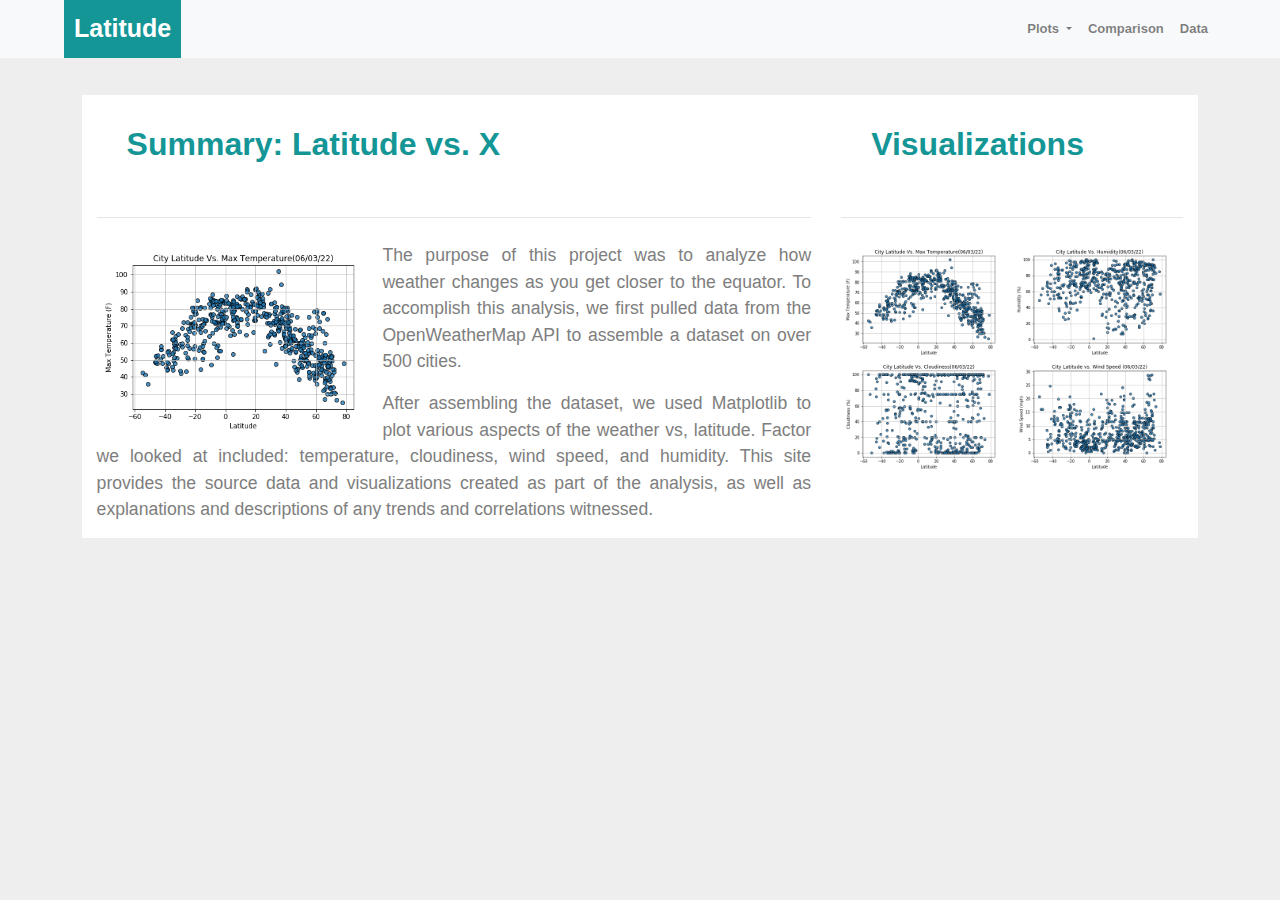
<file: index.html>
<!DOCTYPE html>
<html lang="en">

<head>
  <meta charset="UTF-8">
  <title>Weather Landing page</title>
  <link rel="stylesheet" href="https://stackpath.bootstrapcdn.com/bootstrap/4.3.1/css/bootstrap.min.css" integrity="sha384-ggOyR0iXCbMQv3Xipma34MD+dH/1fQ784/j6cY/iJTQUOhcWr7x9JvoRxT2MZw1T" crossorigin="anonymous">

  <script src="https://code.jquery.com/jquery-3.3.1.slim.min.js" integrity="sha384-q8i/X+965DzO0rT7abK41JStQIAqVgRVzpbzo5smXKp4YfRvH+8abtTE1Pi6jizo" crossorigin="anonymous"></script>
  <script src="https://cdnjs.cloudflare.com/ajax/libs/popper.js/1.14.7/umd/popper.min.js" integrity="sha384-UO2eT0CpHqdSJQ6hJty5KVphtPhzWj9WO1clHTMGa3JDZwrnQq4sF86dIHNDz0W1" crossorigin="anonymous"></script>
  <script src="https://stackpath.bootstrapcdn.com/bootstrap/4.3.1/js/bootstrap.min.js" integrity="sha384-JjSmVgyd0p3pXB1rRibZUAYoIIy6OrQ6VrjIEaFf/nJGzIxFDsf4x0xIM+B07jRM" crossorigin="anonymous"></script>

  <link rel="stylesheet" href="style.css">
</head>
<body>
    <nav class="navbar navbar-expand-lg navbar-light bg-light">
        <a class="navbar-brand" href="#">Latitude</a>
        <button class="navbar-toggler" type="button" data-toggle="collapse" data-target="#navbarSupportedContent" aria-controls="navbarSupportedContent" aria-expanded="false" aria-label="Toggle navigation">
            <span class="navbar-toggler-icon"></span>
        </button>
        
        <div class="collapse navbar-collapse" id="navbarSupportedContent">
            <ul class="navbar-nav mr-auto">
            <li class="nav-item dropdown">
                <a class="nav-link dropdown-toggle" href="#" id="navbarDropdown" role="button" data-toggle="dropdown" aria-haspopup="true" aria-expanded="false">
                Plots
                </a>
                <div class="dropdown-menu" aria-labelledby="navbarDropdown">
                <a class="dropdown-item" href="maxtemperature.html">Max Temperature</a>
                <a class="dropdown-item" href="humidity.html">Humidity</a>            
                <a class="dropdown-item" href="cloudiness.html">Cloudiness</a>
                <a class="dropdown-item" href="windspeed.html">Wind Speed</a>
                </div>
            </li>
            <li class="nav-item">
                <a class="nav-link" href="comparison.html">Comparison</a>
            </li>
            <li class="nav-item">
                <a class="nav-link" href="data.html">Data</a>
            </li>
            </ul>
        </div>
    </nav>
    <div class="row content">
        <div class="col-sm-12 col-md-8 col-lg-8">
            <h2 class="text-left">Summary: Latitude vs. X</h2>
            <hr class="my-4">
            <img src="./assets/images/Fig1.png" alt="Latitude vs Temperature" class="rounded main-image">
            <p>The purpose of this project was to analyze how weather changes as you get closer to the equator. To accomplish this analysis, we first pulled data from the OpenWeatherMap API to assemble a dataset on over 500 cities.</p>
            <p>After assembling the dataset, we used Matplotlib to plot various aspects of the weather vs, latitude. Factor we looked at included: temperature, cloudiness, wind speed, and humidity. This site provides the source data and visualizations created as part of the analysis, as well as explanations and descriptions of any trends and correlations witnessed.</p>
        </div>
         <div class="col-sm-12 col-md-4 col-lg-4" >
            <h2 class="text-left">Visualizations</h2>
            <hr class="my-4">
            <a href="maxtemperature.html">
                <img src="./assets/images/Fig1.png" class="rounded float-left thumbnail" alt="Latitude vs Temperature">
            </a>
            <a href="humidity.html">
                <img src="./assets/images/Fig2.png" class="rounded float right thumbnail" alt="Latitude vs Humidity">
            </a>
            <a href="cloudiness.html">
                <img src="./assets/images/Fig3.png" class="rounded float-left  thumbnail" alt="Latitude vs Temperature">
            </a>
            <a href="windspeed.html">
                <img src="./assets/images/Fig4.png" class="rounded float right  thumbnail" alt="Latitude vs Humidity">
            </a>
        </div>
    </div>
</body>
</file>
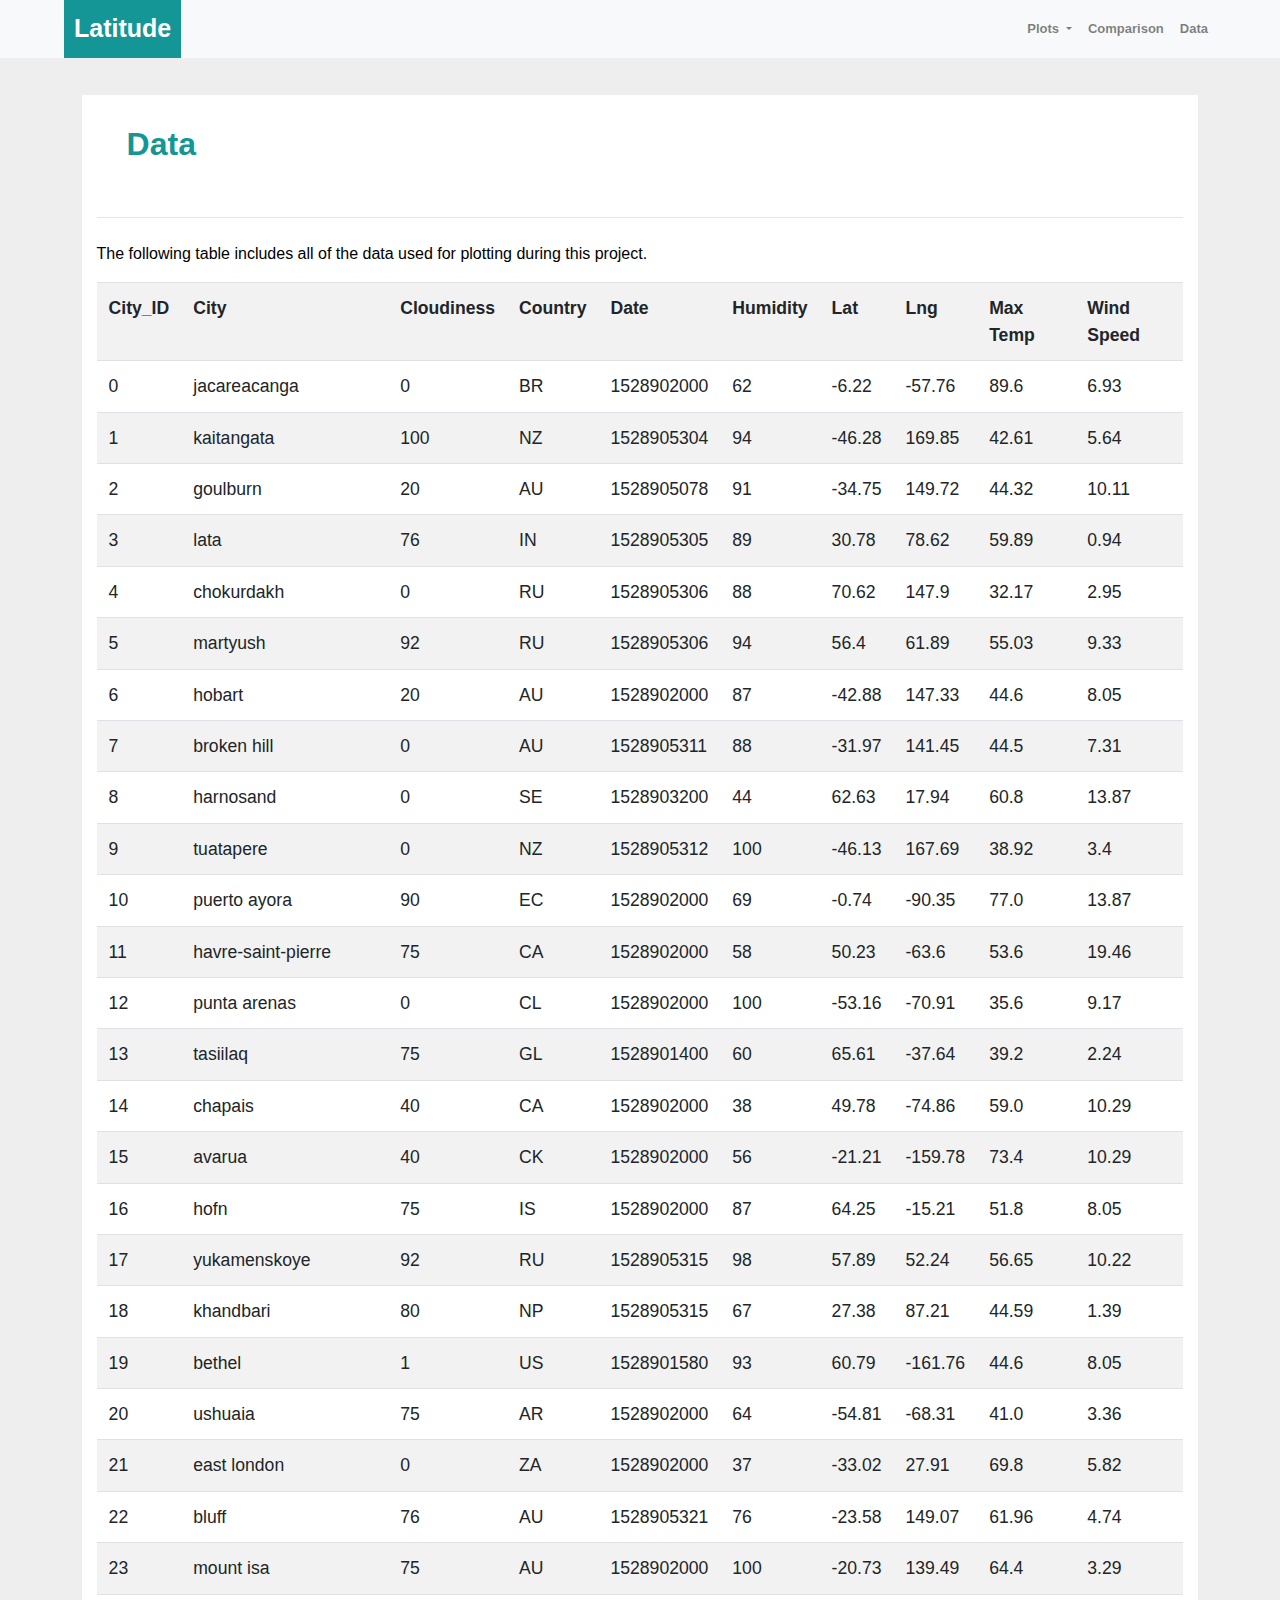
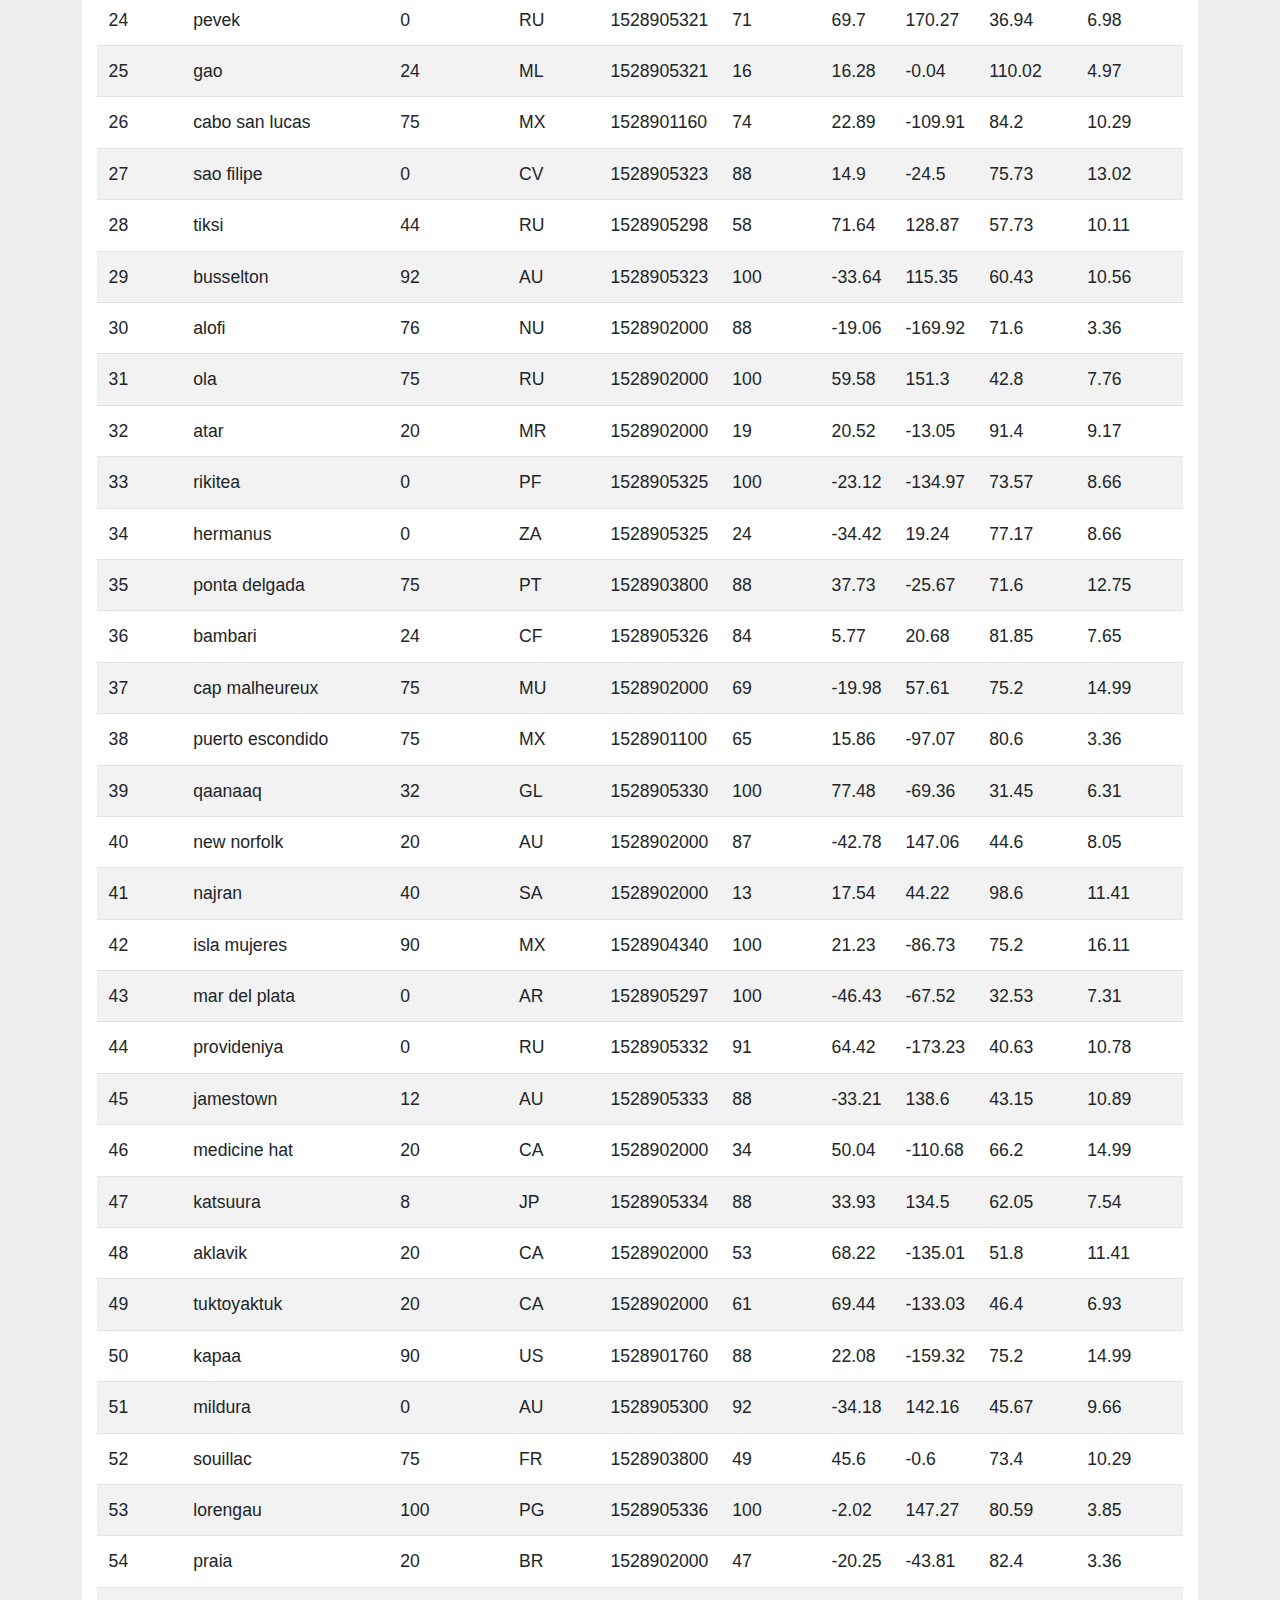
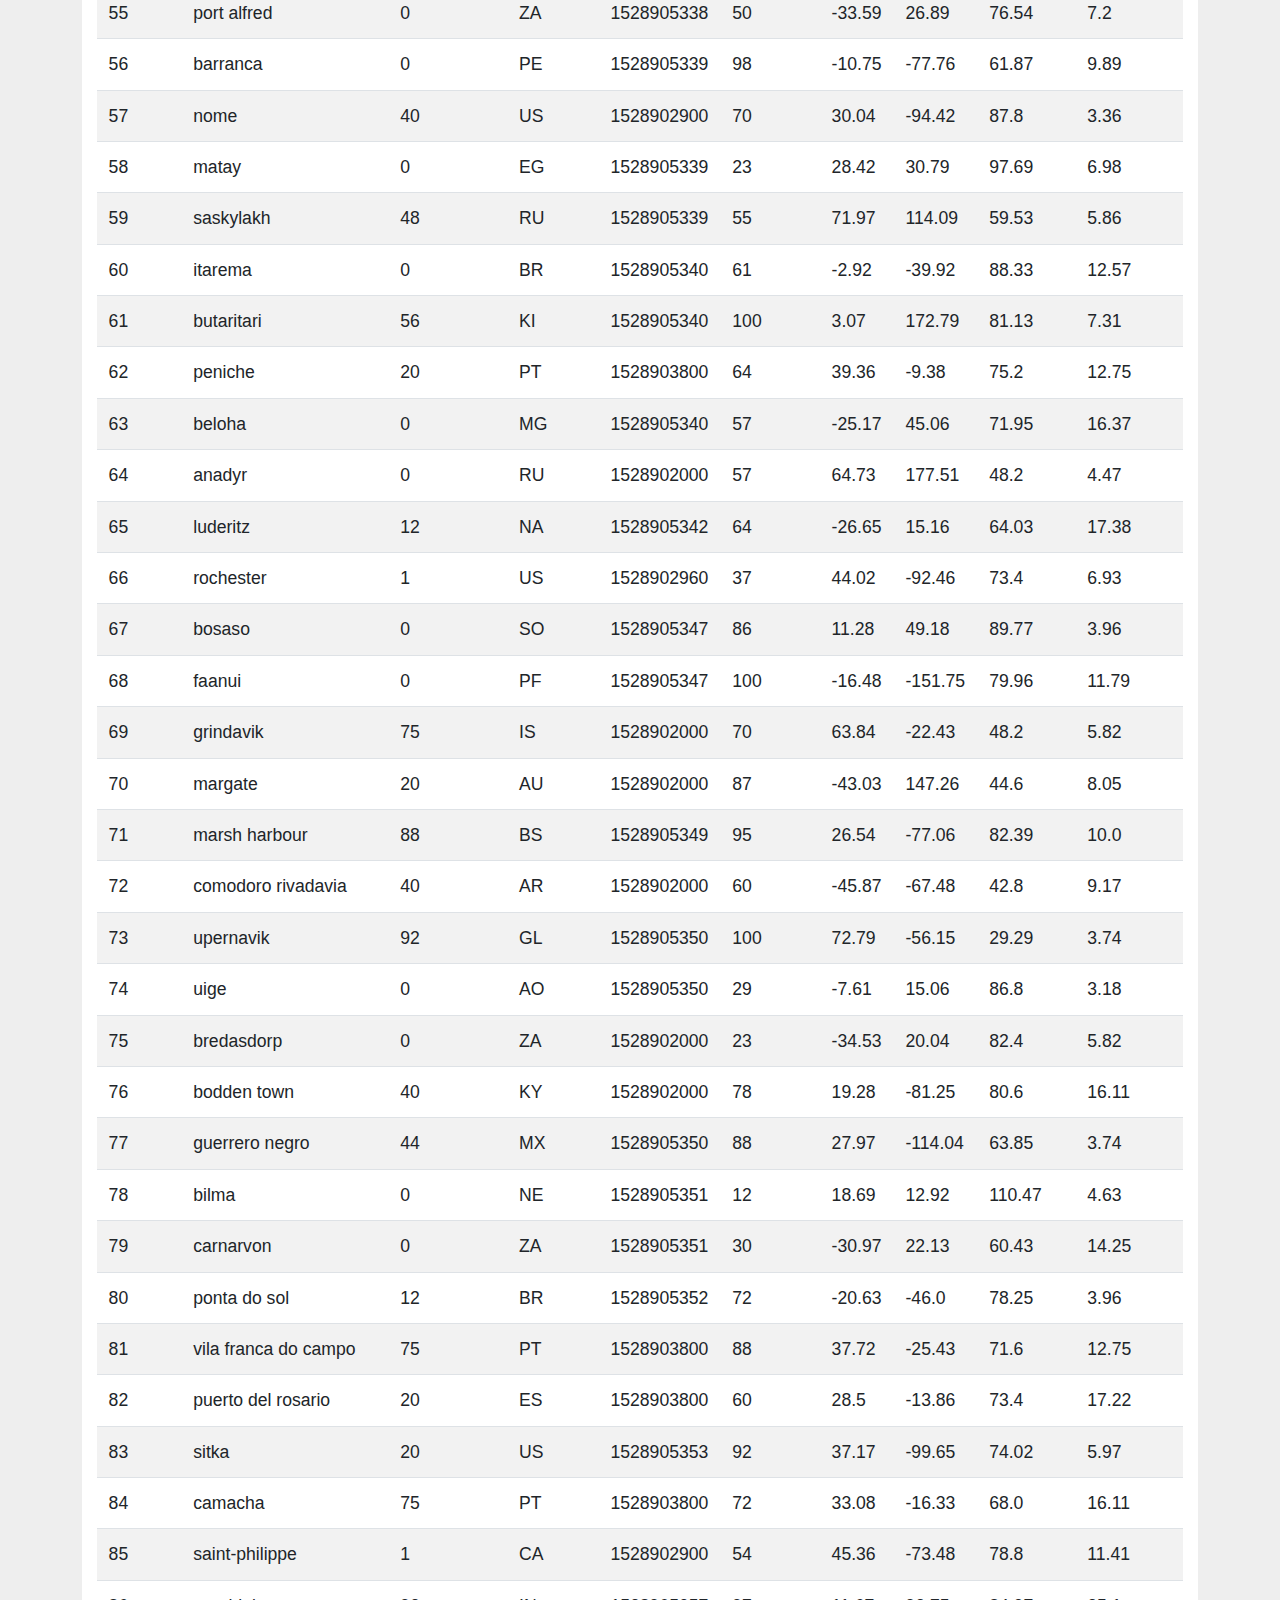
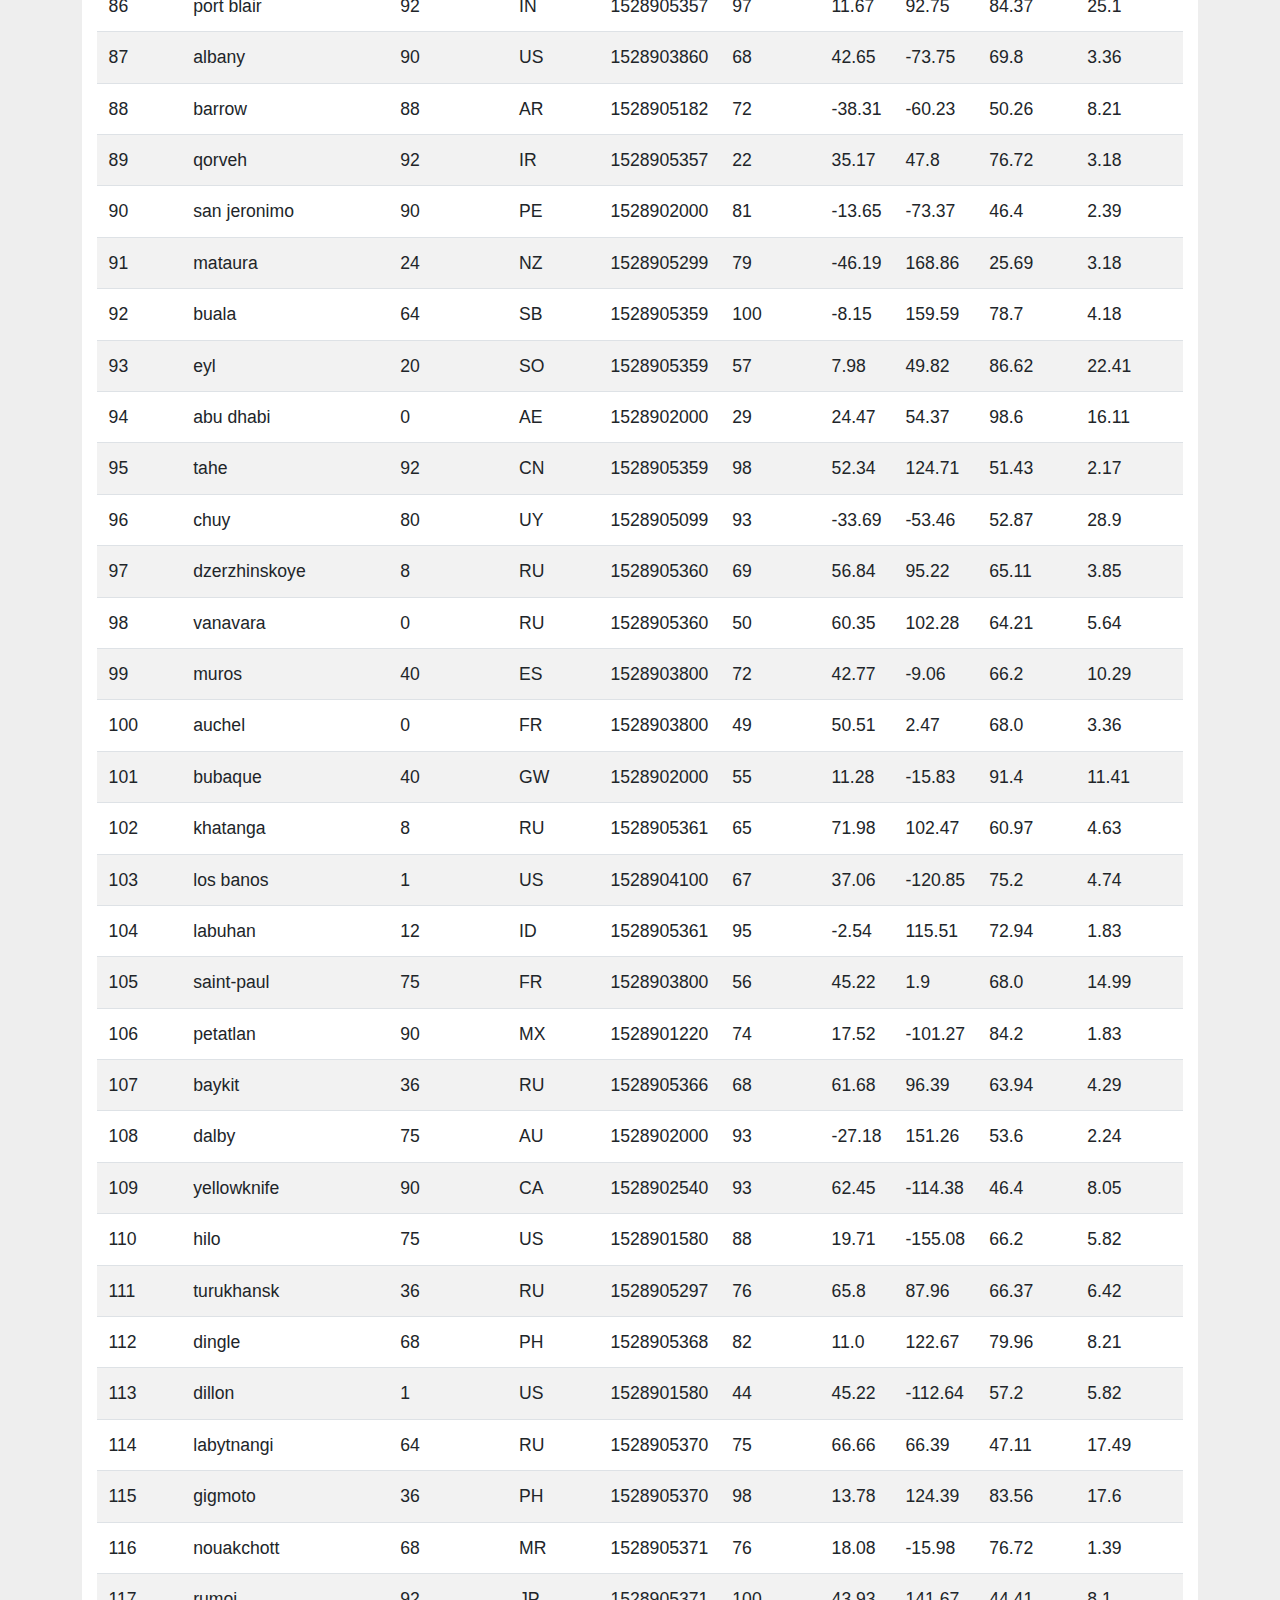
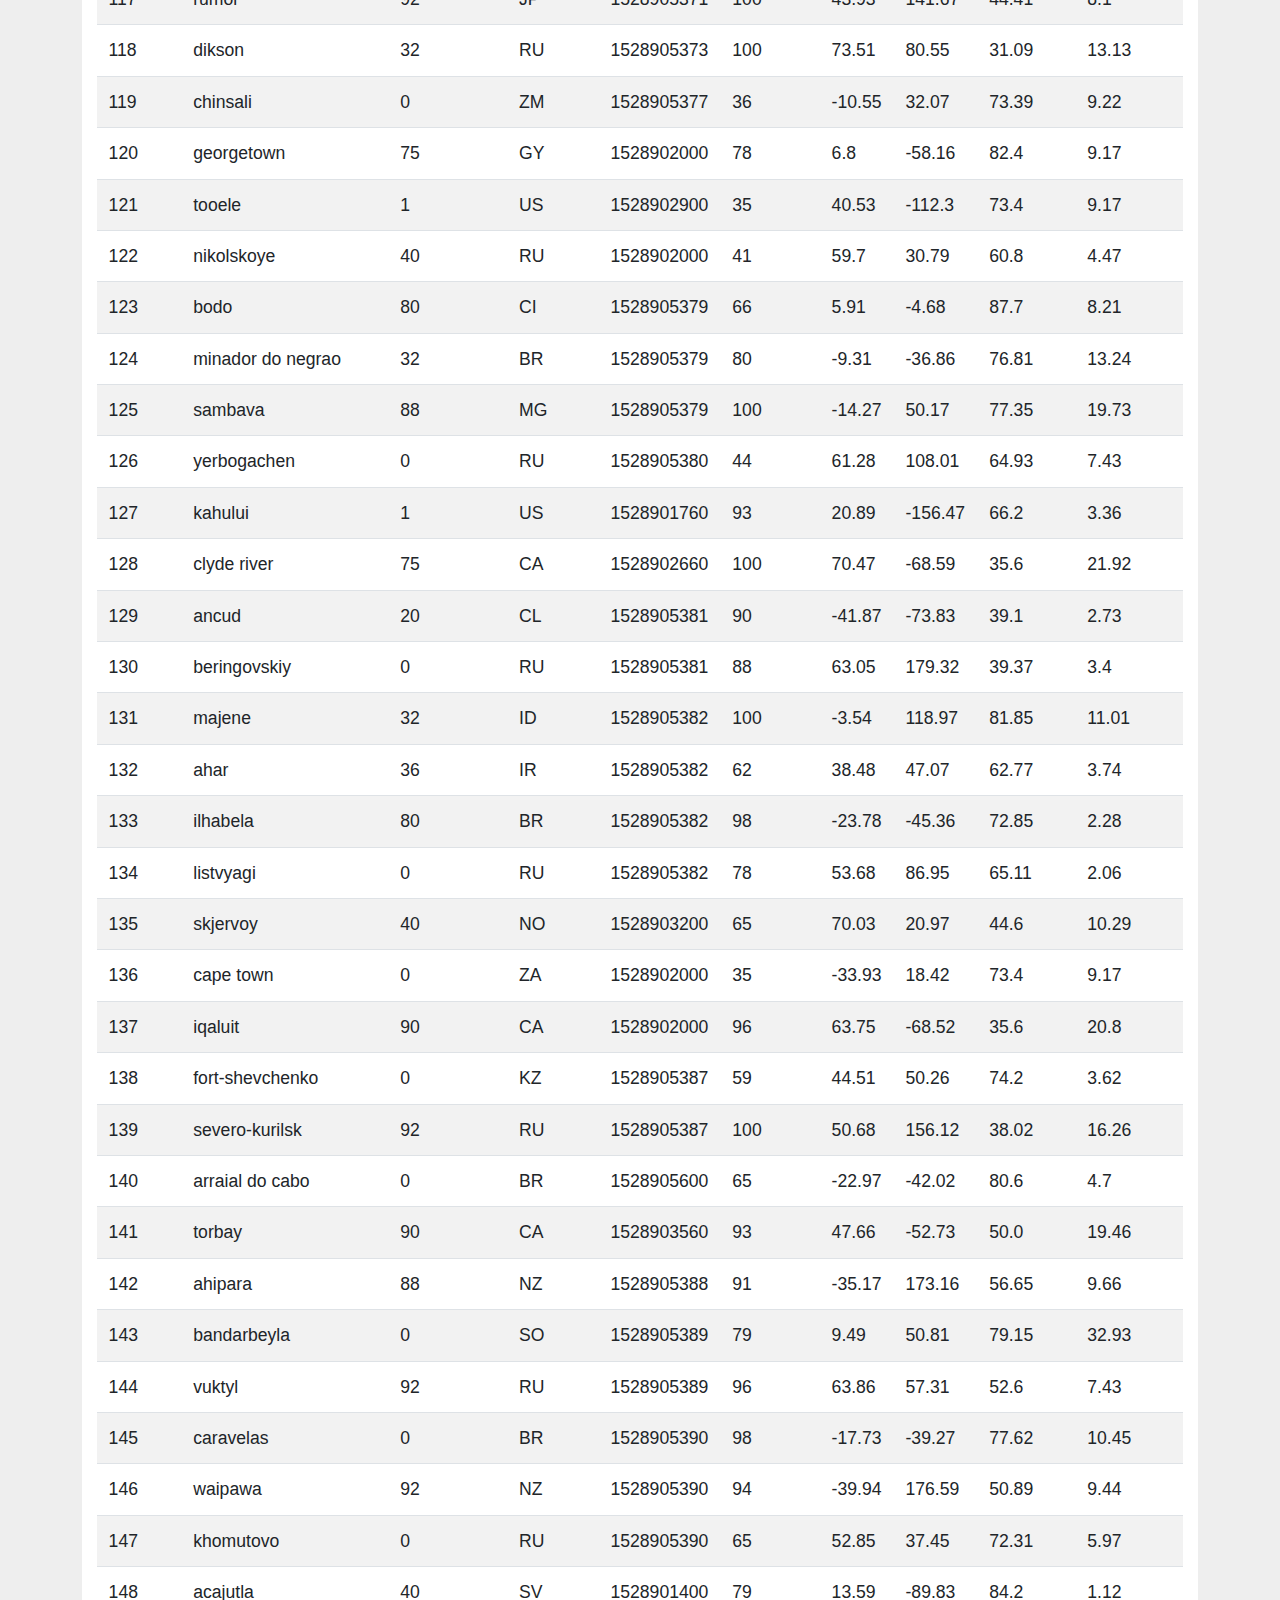
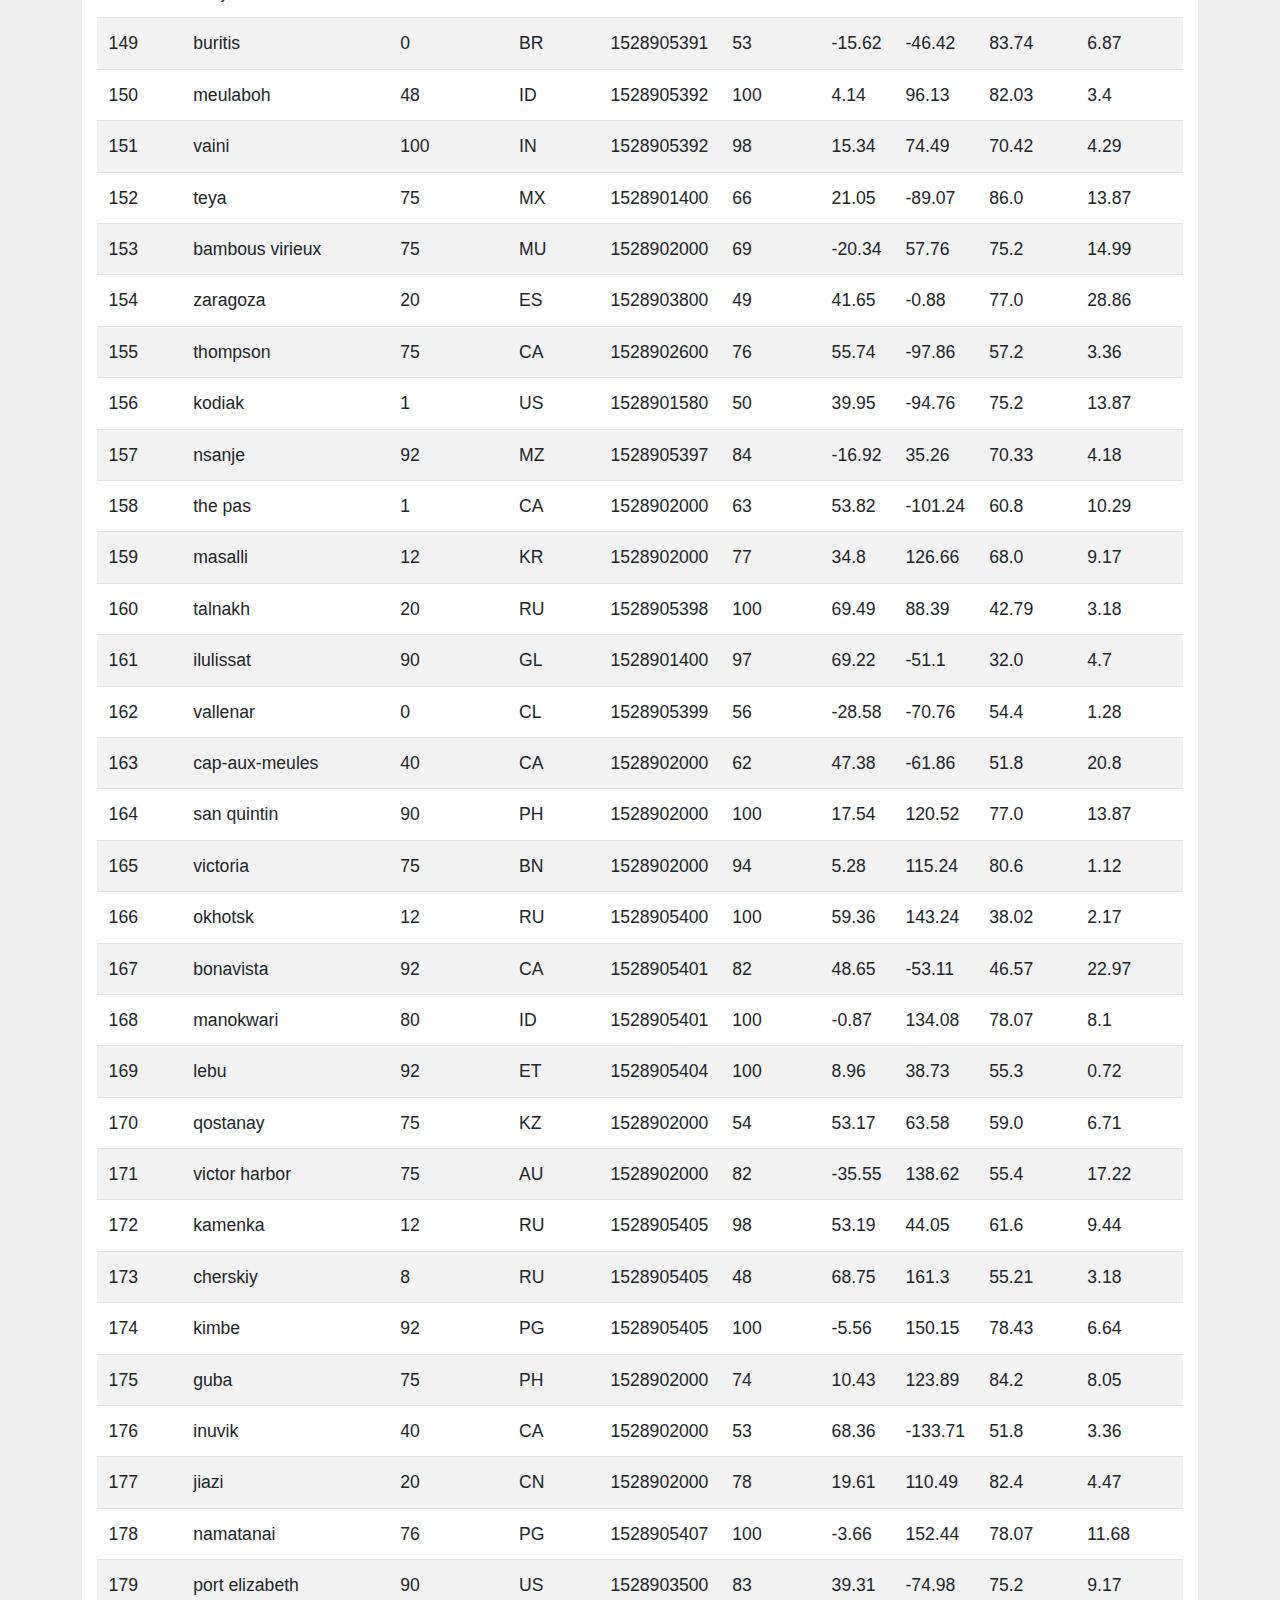
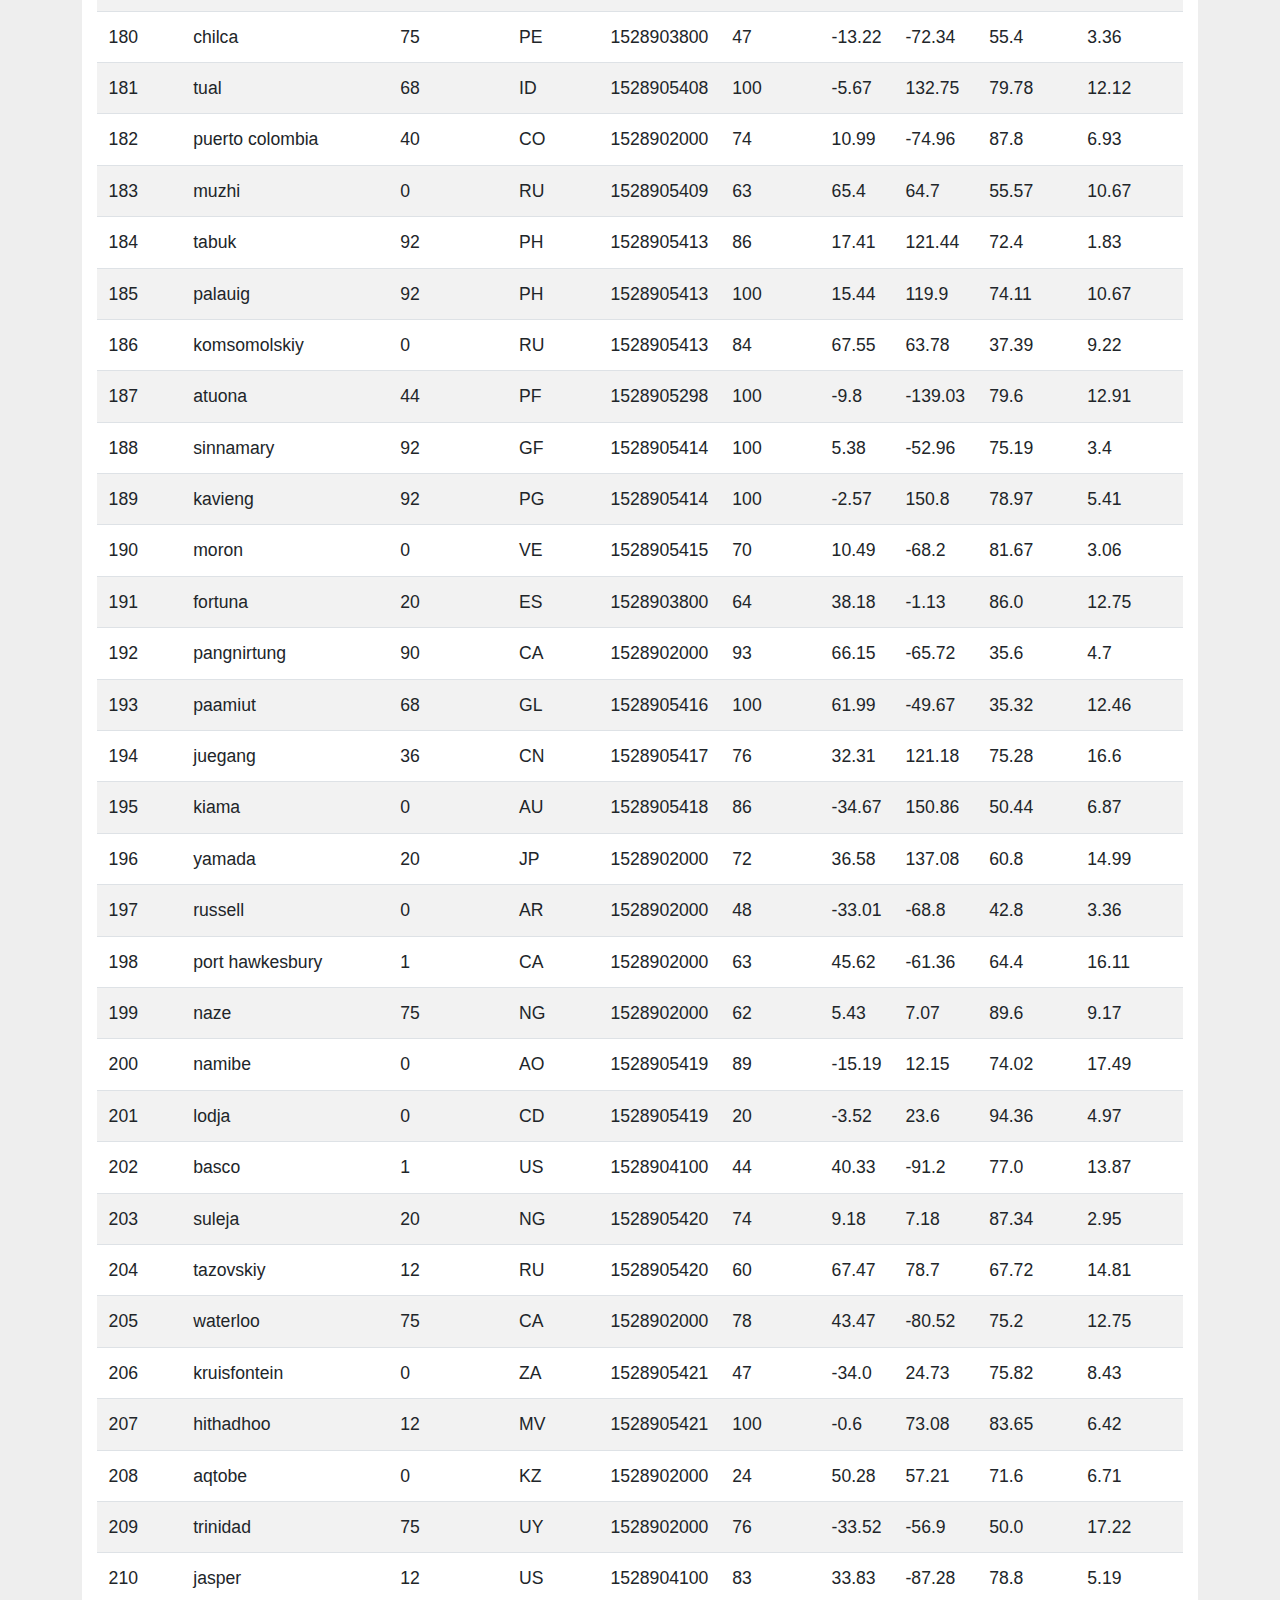
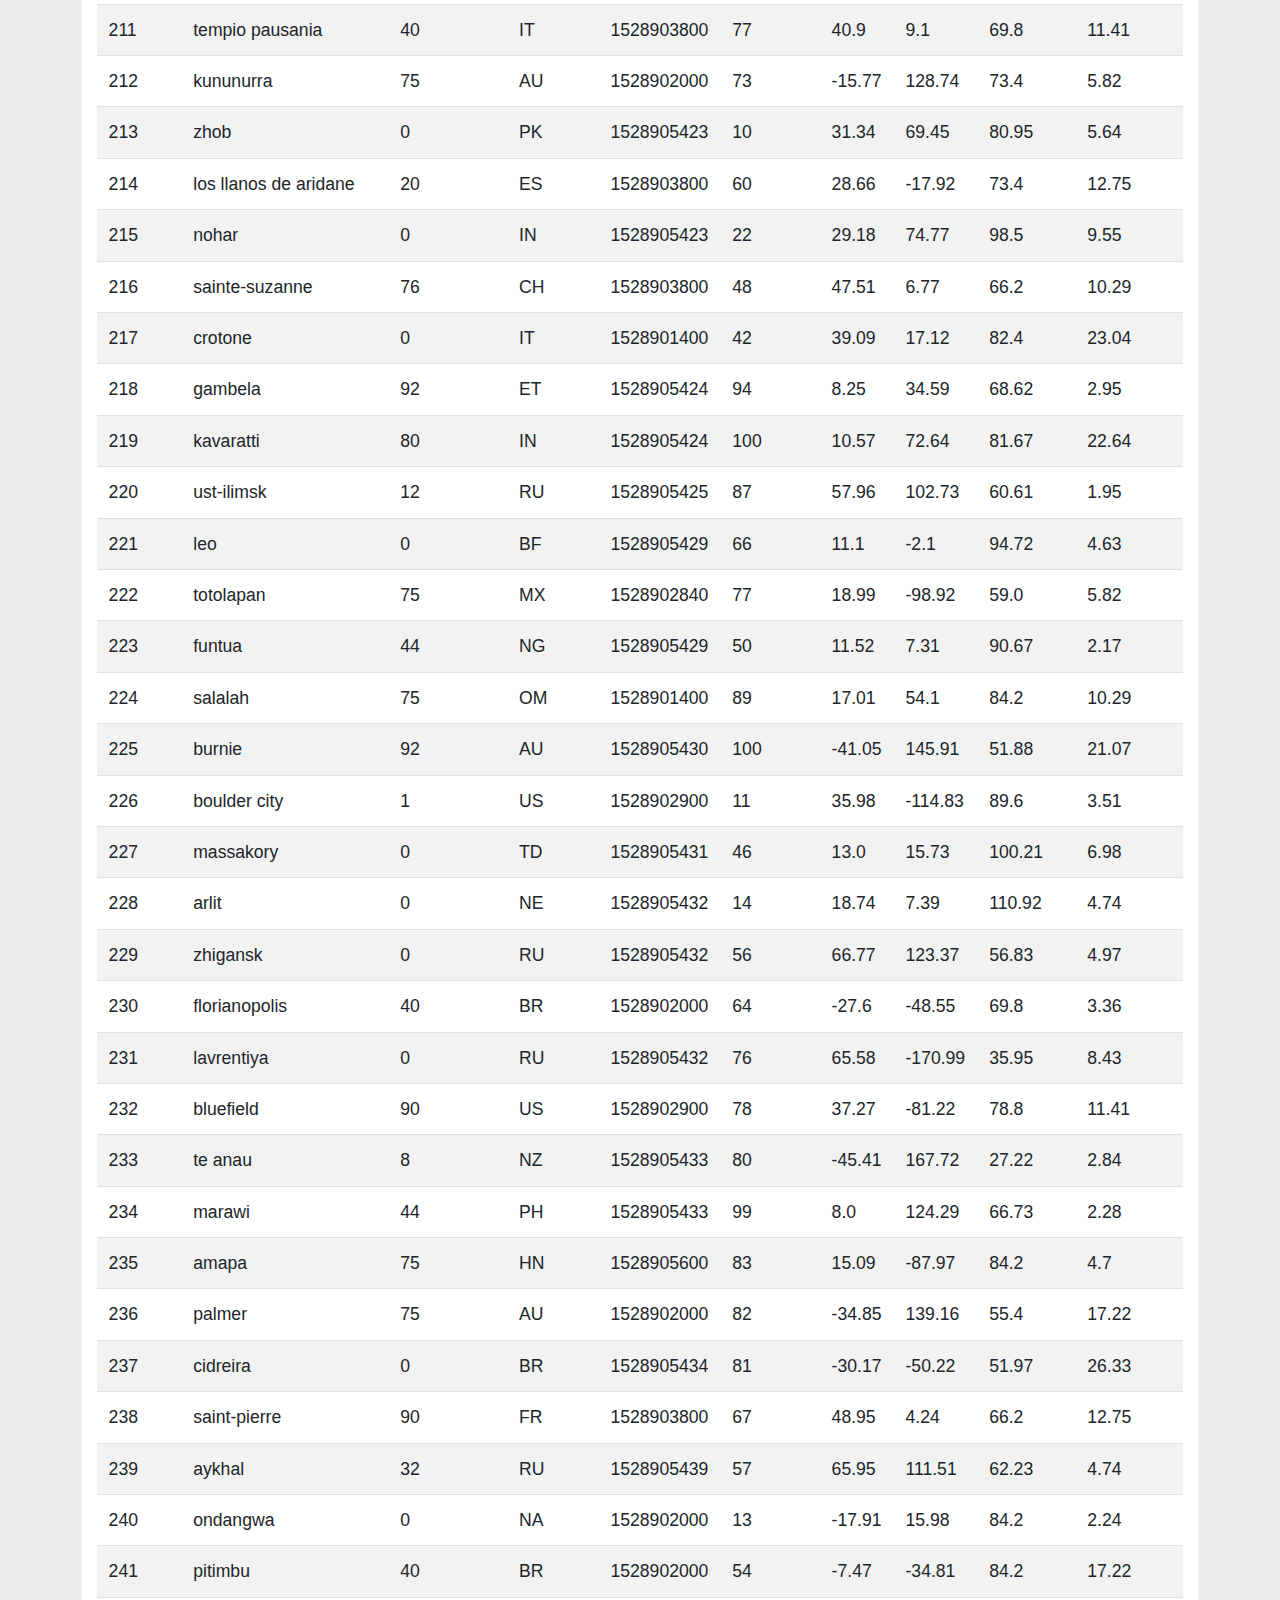
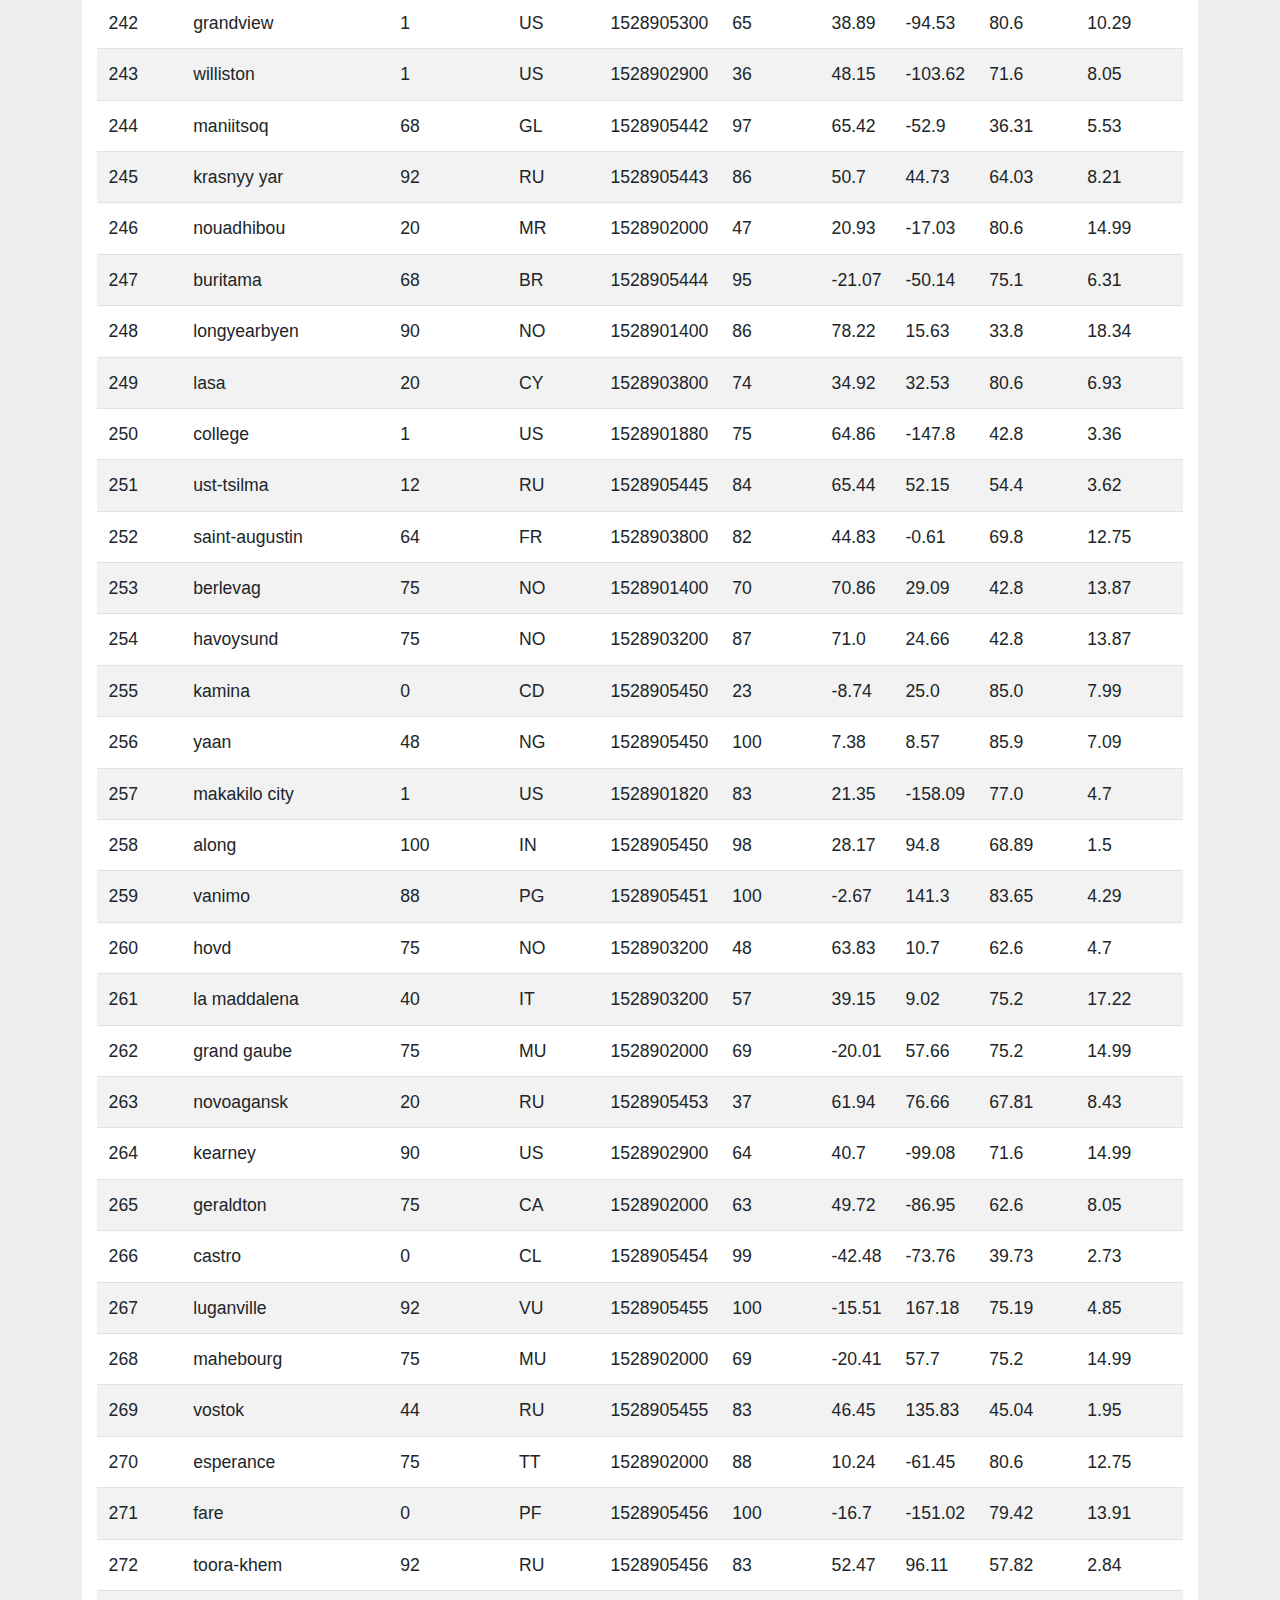
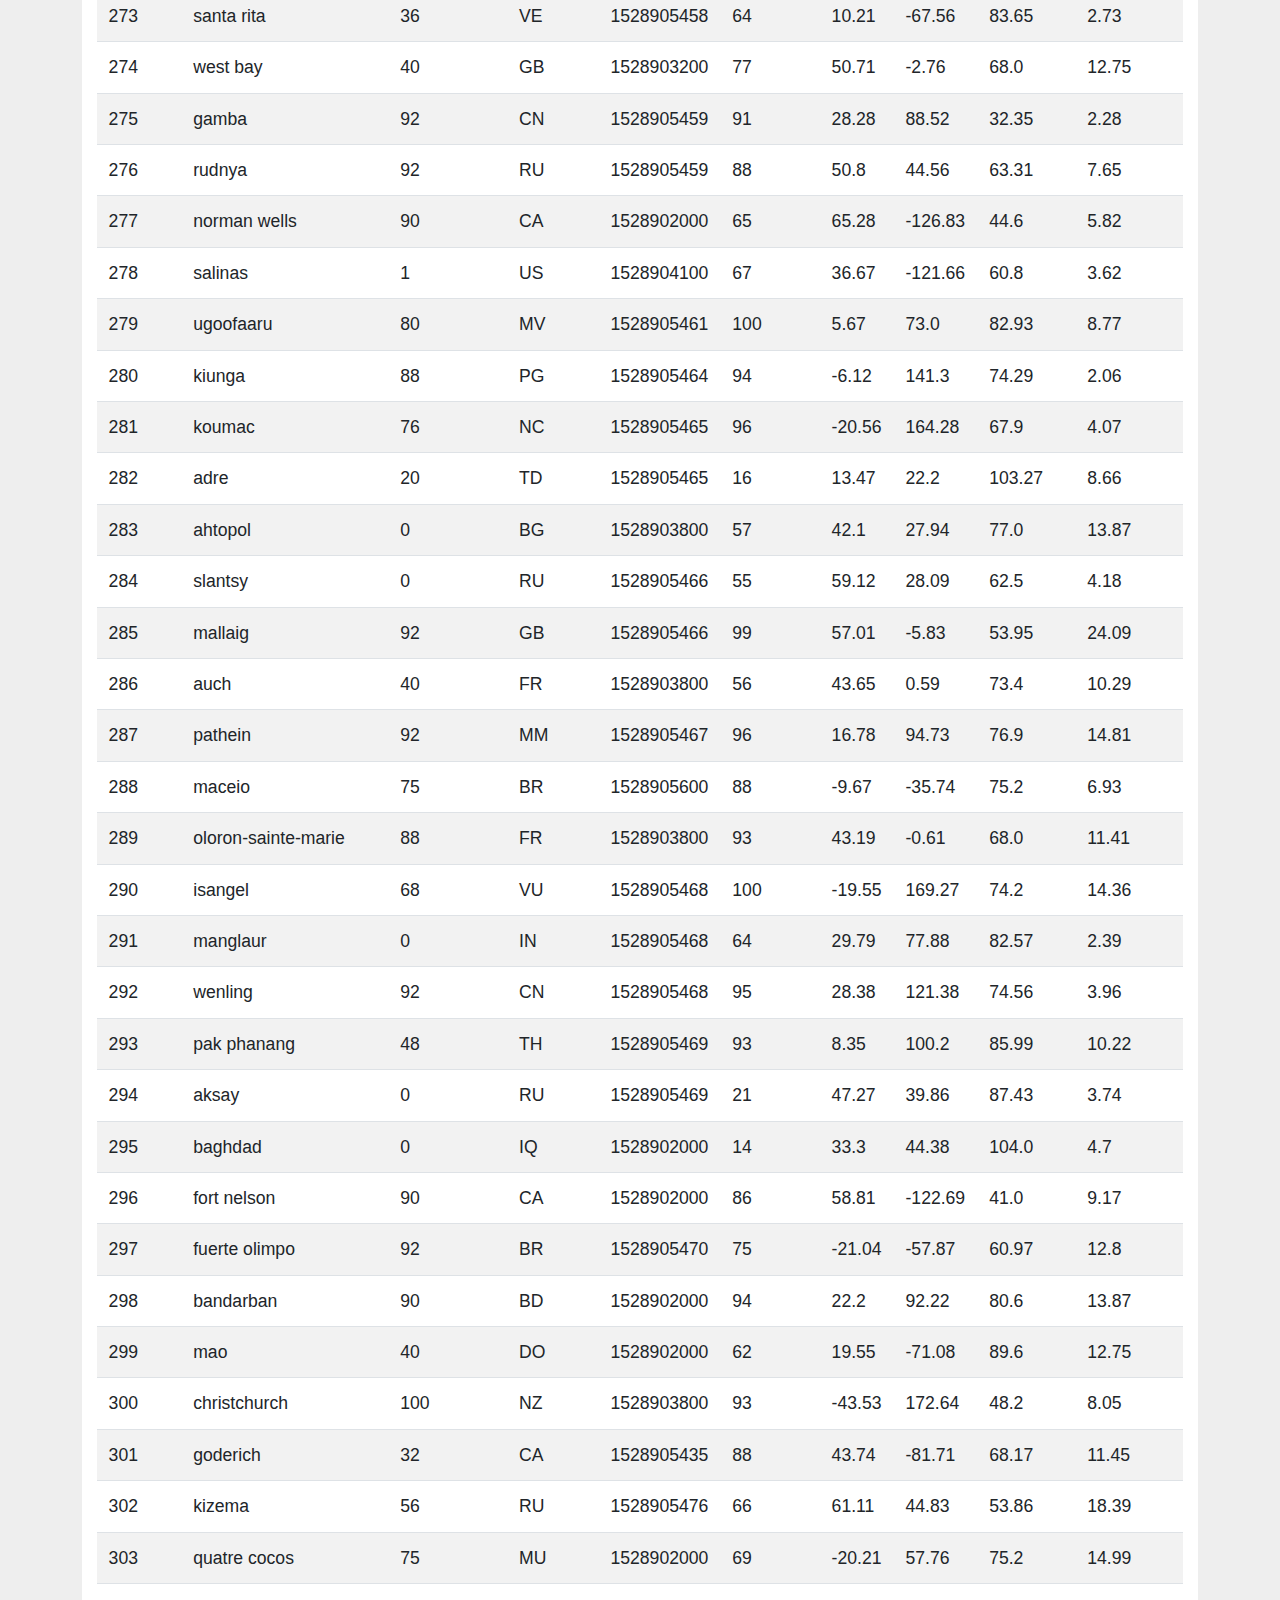
<file: data.html>
<!DOCTYPE html>
<html lang="en">

<head>
  <meta charset="UTF-8">
  <title>Data page</title>
  <link rel="stylesheet" href="https://stackpath.bootstrapcdn.com/bootstrap/4.3.1/css/bootstrap.min.css" integrity="sha384-ggOyR0iXCbMQv3Xipma34MD+dH/1fQ784/j6cY/iJTQUOhcWr7x9JvoRxT2MZw1T" crossorigin="anonymous">

  <script src="https://code.jquery.com/jquery-3.3.1.slim.min.js" integrity="sha384-q8i/X+965DzO0rT7abK41JStQIAqVgRVzpbzo5smXKp4YfRvH+8abtTE1Pi6jizo" crossorigin="anonymous"></script>
  <script src="https://cdnjs.cloudflare.com/ajax/libs/popper.js/1.14.7/umd/popper.min.js" integrity="sha384-UO2eT0CpHqdSJQ6hJty5KVphtPhzWj9WO1clHTMGa3JDZwrnQq4sF86dIHNDz0W1" crossorigin="anonymous"></script>
  <script src="https://stackpath.bootstrapcdn.com/bootstrap/4.3.1/js/bootstrap.min.js" integrity="sha384-JjSmVgyd0p3pXB1rRibZUAYoIIy6OrQ6VrjIEaFf/nJGzIxFDsf4x0xIM+B07jRM" crossorigin="anonymous"></script>

  <link rel="stylesheet" href="style.css">
</head>
<body>
    <nav class="navbar navbar-expand-lg navbar-light bg-light">
        <a class="navbar-brand" href="index.html">Latitude</a>
        <button class="navbar-toggler" type="button" data-toggle="collapse" data-target="#navbarSupportedContent" aria-controls="navbarSupportedContent" aria-expanded="false" aria-label="Toggle navigation">
            <span class="navbar-toggler-icon"></span>
        </button>
        
        <div class="collapse navbar-collapse" id="navbarSupportedContent">
            <ul class="navbar-nav mr-auto">
            <li class="nav-item dropdown">
                <a class="nav-link dropdown-toggle" href="#" id="navbarDropdown" role="button" data-toggle="dropdown" aria-haspopup="true" aria-expanded="false">
                Plots
                </a>
                <div class="dropdown-menu" aria-labelledby="navbarDropdown">
                <a class="dropdown-item" href="maxtemperature.html">Max Temperature</a>
                <a class="dropdown-item" href="humidity.html">Humidity</a>            
                <a class="dropdown-item" href="cloudiness.html">Cloudiness</a>
                <a class="dropdown-item" href="windspeed.html">Wind Speed</a>
                </div>
            </li>
            <li class="nav-item">
                <a class="nav-link" href="comparison.html">Comparison<span class="sr-only">(current)</span></a>
            </li>
            <li class="nav-item">
                <a class="nav-link" href="data.html">Data</a>
            </li>
            </ul>
        </div>
    </nav>
    <div class="content">
        <div class="col-sm-12 col-md-12" >
            <h2 class="text-left">Data</h2>
            <hr class="my-4">
            <p>The following table includes all of the data used for plotting during this project.</p>
            <table id="table" class="table table-striped">
                <tr><th>City_ID</th><th>City</th><th>Cloudiness</th><th>Country</th><th>Date</th><th>Humidity</th><th>Lat</th><th>Lng</th><th>Max Temp</th><th>Wind Speed</th></tr>
                <tr><td>0</td><td>jacareacanga</td><td>0</td><td>BR</td><td>1528902000</td><td>62</td><td>-6.22</td><td>-57.76</td><td>89.6</td><td>6.93</td></tr>
                <tr><td>1</td><td>kaitangata</td><td>100</td><td>NZ</td><td>1528905304</td><td>94</td><td>-46.28</td><td>169.85</td><td>42.61</td><td>5.64</td></tr>
                <tr><td>2</td><td>goulburn</td><td>20</td><td>AU</td><td>1528905078</td><td>91</td><td>-34.75</td><td>149.72</td><td>44.32</td><td>10.11</td></tr>
                <tr><td>3</td><td>lata</td><td>76</td><td>IN</td><td>1528905305</td><td>89</td><td>30.78</td><td>78.62</td><td>59.89</td><td>0.94</td></tr>
                <tr><td>4</td><td>chokurdakh</td><td>0</td><td>RU</td><td>1528905306</td><td>88</td><td>70.62</td><td>147.9</td><td>32.17</td><td>2.95</td></tr>
                <tr><td>5</td><td>martyush</td><td>92</td><td>RU</td><td>1528905306</td><td>94</td><td>56.4</td><td>61.89</td><td>55.03</td><td>9.33</td></tr>
                <tr><td>6</td><td>hobart</td><td>20</td><td>AU</td><td>1528902000</td><td>87</td><td>-42.88</td><td>147.33</td><td>44.6</td><td>8.05</td></tr>
                <tr><td>7</td><td>broken hill</td><td>0</td><td>AU</td><td>1528905311</td><td>88</td><td>-31.97</td><td>141.45</td><td>44.5</td><td>7.31</td></tr>
                <tr><td>8</td><td>harnosand</td><td>0</td><td>SE</td><td>1528903200</td><td>44</td><td>62.63</td><td>17.94</td><td>60.8</td><td>13.87</td></tr>
                <tr><td>9</td><td>tuatapere</td><td>0</td><td>NZ</td><td>1528905312</td><td>100</td><td>-46.13</td><td>167.69</td><td>38.92</td><td>3.4</td></tr>
                <tr><td>10</td><td>puerto ayora</td><td>90</td><td>EC</td><td>1528902000</td><td>69</td><td>-0.74</td><td>-90.35</td><td>77.0</td><td>13.87</td></tr>
                <tr><td>11</td><td>havre-saint-pierre</td><td>75</td><td>CA</td><td>1528902000</td><td>58</td><td>50.23</td><td>-63.6</td><td>53.6</td><td>19.46</td></tr>
                <tr><td>12</td><td>punta arenas</td><td>0</td><td>CL</td><td>1528902000</td><td>100</td><td>-53.16</td><td>-70.91</td><td>35.6</td><td>9.17</td></tr>
                <tr><td>13</td><td>tasiilaq</td><td>75</td><td>GL</td><td>1528901400</td><td>60</td><td>65.61</td><td>-37.64</td><td>39.2</td><td>2.24</td></tr>
                <tr><td>14</td><td>chapais</td><td>40</td><td>CA</td><td>1528902000</td><td>38</td><td>49.78</td><td>-74.86</td><td>59.0</td><td>10.29</td></tr>
                <tr><td>15</td><td>avarua</td><td>40</td><td>CK</td><td>1528902000</td><td>56</td><td>-21.21</td><td>-159.78</td><td>73.4</td><td>10.29</td></tr>
                <tr><td>16</td><td>hofn</td><td>75</td><td>IS</td><td>1528902000</td><td>87</td><td>64.25</td><td>-15.21</td><td>51.8</td><td>8.05</td></tr>
                <tr><td>17</td><td>yukamenskoye</td><td>92</td><td>RU</td><td>1528905315</td><td>98</td><td>57.89</td><td>52.24</td><td>56.65</td><td>10.22</td></tr>
                <tr><td>18</td><td>khandbari</td><td>80</td><td>NP</td><td>1528905315</td><td>67</td><td>27.38</td><td>87.21</td><td>44.59</td><td>1.39</td></tr>
                <tr><td>19</td><td>bethel</td><td>1</td><td>US</td><td>1528901580</td><td>93</td><td>60.79</td><td>-161.76</td><td>44.6</td><td>8.05</td></tr>
                <tr><td>20</td><td>ushuaia</td><td>75</td><td>AR</td><td>1528902000</td><td>64</td><td>-54.81</td><td>-68.31</td><td>41.0</td><td>3.36</td></tr>
                <tr><td>21</td><td>east london</td><td>0</td><td>ZA</td><td>1528902000</td><td>37</td><td>-33.02</td><td>27.91</td><td>69.8</td><td>5.82</td></tr>
                <tr><td>22</td><td>bluff</td><td>76</td><td>AU</td><td>1528905321</td><td>76</td><td>-23.58</td><td>149.07</td><td>61.96</td><td>4.74</td></tr>
                <tr><td>23</td><td>mount isa</td><td>75</td><td>AU</td><td>1528902000</td><td>100</td><td>-20.73</td><td>139.49</td><td>64.4</td><td>3.29</td></tr>
                <tr><td>24</td><td>pevek</td><td>0</td><td>RU</td><td>1528905321</td><td>71</td><td>69.7</td><td>170.27</td><td>36.94</td><td>6.98</td></tr>
                <tr><td>25</td><td>gao</td><td>24</td><td>ML</td><td>1528905321</td><td>16</td><td>16.28</td><td>-0.04</td><td>110.02</td><td>4.97</td></tr>
                <tr><td>26</td><td>cabo san lucas</td><td>75</td><td>MX</td><td>1528901160</td><td>74</td><td>22.89</td><td>-109.91</td><td>84.2</td><td>10.29</td></tr>
                <tr><td>27</td><td>sao filipe</td><td>0</td><td>CV</td><td>1528905323</td><td>88</td><td>14.9</td><td>-24.5</td><td>75.73</td><td>13.02</td></tr>
                <tr><td>28</td><td>tiksi</td><td>44</td><td>RU</td><td>1528905298</td><td>58</td><td>71.64</td><td>128.87</td><td>57.73</td><td>10.11</td></tr>
                <tr><td>29</td><td>busselton</td><td>92</td><td>AU</td><td>1528905323</td><td>100</td><td>-33.64</td><td>115.35</td><td>60.43</td><td>10.56</td></tr>
                <tr><td>30</td><td>alofi</td><td>76</td><td>NU</td><td>1528902000</td><td>88</td><td>-19.06</td><td>-169.92</td><td>71.6</td><td>3.36</td></tr>
                <tr><td>31</td><td>ola</td><td>75</td><td>RU</td><td>1528902000</td><td>100</td><td>59.58</td><td>151.3</td><td>42.8</td><td>7.76</td></tr>
                <tr><td>32</td><td>atar</td><td>20</td><td>MR</td><td>1528902000</td><td>19</td><td>20.52</td><td>-13.05</td><td>91.4</td><td>9.17</td></tr>
                <tr><td>33</td><td>rikitea</td><td>0</td><td>PF</td><td>1528905325</td><td>100</td><td>-23.12</td><td>-134.97</td><td>73.57</td><td>8.66</td></tr>
                <tr><td>34</td><td>hermanus</td><td>0</td><td>ZA</td><td>1528905325</td><td>24</td><td>-34.42</td><td>19.24</td><td>77.17</td><td>8.66</td></tr>
                <tr><td>35</td><td>ponta delgada</td><td>75</td><td>PT</td><td>1528903800</td><td>88</td><td>37.73</td><td>-25.67</td><td>71.6</td><td>12.75</td></tr>
                <tr><td>36</td><td>bambari</td><td>24</td><td>CF</td><td>1528905326</td><td>84</td><td>5.77</td><td>20.68</td><td>81.85</td><td>7.65</td></tr>
                <tr><td>37</td><td>cap malheureux</td><td>75</td><td>MU</td><td>1528902000</td><td>69</td><td>-19.98</td><td>57.61</td><td>75.2</td><td>14.99</td></tr>
                <tr><td>38</td><td>puerto escondido</td><td>75</td><td>MX</td><td>1528901100</td><td>65</td><td>15.86</td><td>-97.07</td><td>80.6</td><td>3.36</td></tr>
                <tr><td>39</td><td>qaanaaq</td><td>32</td><td>GL</td><td>1528905330</td><td>100</td><td>77.48</td><td>-69.36</td><td>31.45</td><td>6.31</td></tr>
                <tr><td>40</td><td>new norfolk</td><td>20</td><td>AU</td><td>1528902000</td><td>87</td><td>-42.78</td><td>147.06</td><td>44.6</td><td>8.05</td></tr>
                <tr><td>41</td><td>najran</td><td>40</td><td>SA</td><td>1528902000</td><td>13</td><td>17.54</td><td>44.22</td><td>98.6</td><td>11.41</td></tr>
                <tr><td>42</td><td>isla mujeres</td><td>90</td><td>MX</td><td>1528904340</td><td>100</td><td>21.23</td><td>-86.73</td><td>75.2</td><td>16.11</td></tr>
                <tr><td>43</td><td>mar del plata</td><td>0</td><td>AR</td><td>1528905297</td><td>100</td><td>-46.43</td><td>-67.52</td><td>32.53</td><td>7.31</td></tr>
                <tr><td>44</td><td>provideniya</td><td>0</td><td>RU</td><td>1528905332</td><td>91</td><td>64.42</td><td>-173.23</td><td>40.63</td><td>10.78</td></tr>
                <tr><td>45</td><td>jamestown</td><td>12</td><td>AU</td><td>1528905333</td><td>88</td><td>-33.21</td><td>138.6</td><td>43.15</td><td>10.89</td></tr>
                <tr><td>46</td><td>medicine hat</td><td>20</td><td>CA</td><td>1528902000</td><td>34</td><td>50.04</td><td>-110.68</td><td>66.2</td><td>14.99</td></tr>
                <tr><td>47</td><td>katsuura</td><td>8</td><td>JP</td><td>1528905334</td><td>88</td><td>33.93</td><td>134.5</td><td>62.05</td><td>7.54</td></tr>
                <tr><td>48</td><td>aklavik</td><td>20</td><td>CA</td><td>1528902000</td><td>53</td><td>68.22</td><td>-135.01</td><td>51.8</td><td>11.41</td></tr>
                <tr><td>49</td><td>tuktoyaktuk</td><td>20</td><td>CA</td><td>1528902000</td><td>61</td><td>69.44</td><td>-133.03</td><td>46.4</td><td>6.93</td></tr>
                <tr><td>50</td><td>kapaa</td><td>90</td><td>US</td><td>1528901760</td><td>88</td><td>22.08</td><td>-159.32</td><td>75.2</td><td>14.99</td></tr>
                <tr><td>51</td><td>mildura</td><td>0</td><td>AU</td><td>1528905300</td><td>92</td><td>-34.18</td><td>142.16</td><td>45.67</td><td>9.66</td></tr>
                <tr><td>52</td><td>souillac</td><td>75</td><td>FR</td><td>1528903800</td><td>49</td><td>45.6</td><td>-0.6</td><td>73.4</td><td>10.29</td></tr>
                <tr><td>53</td><td>lorengau</td><td>100</td><td>PG</td><td>1528905336</td><td>100</td><td>-2.02</td><td>147.27</td><td>80.59</td><td>3.85</td></tr>
                <tr><td>54</td><td>praia</td><td>20</td><td>BR</td><td>1528902000</td><td>47</td><td>-20.25</td><td>-43.81</td><td>82.4</td><td>3.36</td></tr>
                <tr><td>55</td><td>port alfred</td><td>0</td><td>ZA</td><td>1528905338</td><td>50</td><td>-33.59</td><td>26.89</td><td>76.54</td><td>7.2</td></tr>
                <tr><td>56</td><td>barranca</td><td>0</td><td>PE</td><td>1528905339</td><td>98</td><td>-10.75</td><td>-77.76</td><td>61.87</td><td>9.89</td></tr>
                <tr><td>57</td><td>nome</td><td>40</td><td>US</td><td>1528902900</td><td>70</td><td>30.04</td><td>-94.42</td><td>87.8</td><td>3.36</td></tr>
                <tr><td>58</td><td>matay</td><td>0</td><td>EG</td><td>1528905339</td><td>23</td><td>28.42</td><td>30.79</td><td>97.69</td><td>6.98</td></tr>
                <tr><td>59</td><td>saskylakh</td><td>48</td><td>RU</td><td>1528905339</td><td>55</td><td>71.97</td><td>114.09</td><td>59.53</td><td>5.86</td></tr>
                <tr><td>60</td><td>itarema</td><td>0</td><td>BR</td><td>1528905340</td><td>61</td><td>-2.92</td><td>-39.92</td><td>88.33</td><td>12.57</td></tr>
                <tr><td>61</td><td>butaritari</td><td>56</td><td>KI</td><td>1528905340</td><td>100</td><td>3.07</td><td>172.79</td><td>81.13</td><td>7.31</td></tr>
                <tr><td>62</td><td>peniche</td><td>20</td><td>PT</td><td>1528903800</td><td>64</td><td>39.36</td><td>-9.38</td><td>75.2</td><td>12.75</td></tr>
                <tr><td>63</td><td>beloha</td><td>0</td><td>MG</td><td>1528905340</td><td>57</td><td>-25.17</td><td>45.06</td><td>71.95</td><td>16.37</td></tr>
                <tr><td>64</td><td>anadyr</td><td>0</td><td>RU</td><td>1528902000</td><td>57</td><td>64.73</td><td>177.51</td><td>48.2</td><td>4.47</td></tr>
                <tr><td>65</td><td>luderitz</td><td>12</td><td>NA</td><td>1528905342</td><td>64</td><td>-26.65</td><td>15.16</td><td>64.03</td><td>17.38</td></tr>
                <tr><td>66</td><td>rochester</td><td>1</td><td>US</td><td>1528902960</td><td>37</td><td>44.02</td><td>-92.46</td><td>73.4</td><td>6.93</td></tr>
                <tr><td>67</td><td>bosaso</td><td>0</td><td>SO</td><td>1528905347</td><td>86</td><td>11.28</td><td>49.18</td><td>89.77</td><td>3.96</td></tr>
                <tr><td>68</td><td>faanui</td><td>0</td><td>PF</td><td>1528905347</td><td>100</td><td>-16.48</td><td>-151.75</td><td>79.96</td><td>11.79</td></tr>
                <tr><td>69</td><td>grindavik</td><td>75</td><td>IS</td><td>1528902000</td><td>70</td><td>63.84</td><td>-22.43</td><td>48.2</td><td>5.82</td></tr>
                <tr><td>70</td><td>margate</td><td>20</td><td>AU</td><td>1528902000</td><td>87</td><td>-43.03</td><td>147.26</td><td>44.6</td><td>8.05</td></tr>
                <tr><td>71</td><td>marsh harbour</td><td>88</td><td>BS</td><td>1528905349</td><td>95</td><td>26.54</td><td>-77.06</td><td>82.39</td><td>10.0</td></tr>
                <tr><td>72</td><td>comodoro rivadavia</td><td>40</td><td>AR</td><td>1528902000</td><td>60</td><td>-45.87</td><td>-67.48</td><td>42.8</td><td>9.17</td></tr>
                <tr><td>73</td><td>upernavik</td><td>92</td><td>GL</td><td>1528905350</td><td>100</td><td>72.79</td><td>-56.15</td><td>29.29</td><td>3.74</td></tr>
                <tr><td>74</td><td>uige</td><td>0</td><td>AO</td><td>1528905350</td><td>29</td><td>-7.61</td><td>15.06</td><td>86.8</td><td>3.18</td></tr>
                <tr><td>75</td><td>bredasdorp</td><td>0</td><td>ZA</td><td>1528902000</td><td>23</td><td>-34.53</td><td>20.04</td><td>82.4</td><td>5.82</td></tr>
                <tr><td>76</td><td>bodden town</td><td>40</td><td>KY</td><td>1528902000</td><td>78</td><td>19.28</td><td>-81.25</td><td>80.6</td><td>16.11</td></tr>
                <tr><td>77</td><td>guerrero negro</td><td>44</td><td>MX</td><td>1528905350</td><td>88</td><td>27.97</td><td>-114.04</td><td>63.85</td><td>3.74</td></tr>
                <tr><td>78</td><td>bilma</td><td>0</td><td>NE</td><td>1528905351</td><td>12</td><td>18.69</td><td>12.92</td><td>110.47</td><td>4.63</td></tr>
                <tr><td>79</td><td>carnarvon</td><td>0</td><td>ZA</td><td>1528905351</td><td>30</td><td>-30.97</td><td>22.13</td><td>60.43</td><td>14.25</td></tr>
                <tr><td>80</td><td>ponta do sol</td><td>12</td><td>BR</td><td>1528905352</td><td>72</td><td>-20.63</td><td>-46.0</td><td>78.25</td><td>3.96</td></tr>
                <tr><td>81</td><td>vila franca do campo</td><td>75</td><td>PT</td><td>1528903800</td><td>88</td><td>37.72</td><td>-25.43</td><td>71.6</td><td>12.75</td></tr>
                <tr><td>82</td><td>puerto del rosario</td><td>20</td><td>ES</td><td>1528903800</td><td>60</td><td>28.5</td><td>-13.86</td><td>73.4</td><td>17.22</td></tr>
                <tr><td>83</td><td>sitka</td><td>20</td><td>US</td><td>1528905353</td><td>92</td><td>37.17</td><td>-99.65</td><td>74.02</td><td>5.97</td></tr>
                <tr><td>84</td><td>camacha</td><td>75</td><td>PT</td><td>1528903800</td><td>72</td><td>33.08</td><td>-16.33</td><td>68.0</td><td>16.11</td></tr>
                <tr><td>85</td><td>saint-philippe</td><td>1</td><td>CA</td><td>1528902900</td><td>54</td><td>45.36</td><td>-73.48</td><td>78.8</td><td>11.41</td></tr>
                <tr><td>86</td><td>port blair</td><td>92</td><td>IN</td><td>1528905357</td><td>97</td><td>11.67</td><td>92.75</td><td>84.37</td><td>25.1</td></tr>
                <tr><td>87</td><td>albany</td><td>90</td><td>US</td><td>1528903860</td><td>68</td><td>42.65</td><td>-73.75</td><td>69.8</td><td>3.36</td></tr>
                <tr><td>88</td><td>barrow</td><td>88</td><td>AR</td><td>1528905182</td><td>72</td><td>-38.31</td><td>-60.23</td><td>50.26</td><td>8.21</td></tr>
                <tr><td>89</td><td>qorveh</td><td>92</td><td>IR</td><td>1528905357</td><td>22</td><td>35.17</td><td>47.8</td><td>76.72</td><td>3.18</td></tr>
                <tr><td>90</td><td>san jeronimo</td><td>90</td><td>PE</td><td>1528902000</td><td>81</td><td>-13.65</td><td>-73.37</td><td>46.4</td><td>2.39</td></tr>
                <tr><td>91</td><td>mataura</td><td>24</td><td>NZ</td><td>1528905299</td><td>79</td><td>-46.19</td><td>168.86</td><td>25.69</td><td>3.18</td></tr>
                <tr><td>92</td><td>buala</td><td>64</td><td>SB</td><td>1528905359</td><td>100</td><td>-8.15</td><td>159.59</td><td>78.7</td><td>4.18</td></tr>
                <tr><td>93</td><td>eyl</td><td>20</td><td>SO</td><td>1528905359</td><td>57</td><td>7.98</td><td>49.82</td><td>86.62</td><td>22.41</td></tr>
                <tr><td>94</td><td>abu dhabi</td><td>0</td><td>AE</td><td>1528902000</td><td>29</td><td>24.47</td><td>54.37</td><td>98.6</td><td>16.11</td></tr>
                <tr><td>95</td><td>tahe</td><td>92</td><td>CN</td><td>1528905359</td><td>98</td><td>52.34</td><td>124.71</td><td>51.43</td><td>2.17</td></tr>
                <tr><td>96</td><td>chuy</td><td>80</td><td>UY</td><td>1528905099</td><td>93</td><td>-33.69</td><td>-53.46</td><td>52.87</td><td>28.9</td></tr>
                <tr><td>97</td><td>dzerzhinskoye</td><td>8</td><td>RU</td><td>1528905360</td><td>69</td><td>56.84</td><td>95.22</td><td>65.11</td><td>3.85</td></tr>
                <tr><td>98</td><td>vanavara</td><td>0</td><td>RU</td><td>1528905360</td><td>50</td><td>60.35</td><td>102.28</td><td>64.21</td><td>5.64</td></tr>
                <tr><td>99</td><td>muros</td><td>40</td><td>ES</td><td>1528903800</td><td>72</td><td>42.77</td><td>-9.06</td><td>66.2</td><td>10.29</td></tr>
                <tr><td>100</td><td>auchel</td><td>0</td><td>FR</td><td>1528903800</td><td>49</td><td>50.51</td><td>2.47</td><td>68.0</td><td>3.36</td></tr>
                <tr><td>101</td><td>bubaque</td><td>40</td><td>GW</td><td>1528902000</td><td>55</td><td>11.28</td><td>-15.83</td><td>91.4</td><td>11.41</td></tr>
                <tr><td>102</td><td>khatanga</td><td>8</td><td>RU</td><td>1528905361</td><td>65</td><td>71.98</td><td>102.47</td><td>60.97</td><td>4.63</td></tr>
                <tr><td>103</td><td>los banos</td><td>1</td><td>US</td><td>1528904100</td><td>67</td><td>37.06</td><td>-120.85</td><td>75.2</td><td>4.74</td></tr>
                <tr><td>104</td><td>labuhan</td><td>12</td><td>ID</td><td>1528905361</td><td>95</td><td>-2.54</td><td>115.51</td><td>72.94</td><td>1.83</td></tr>
                <tr><td>105</td><td>saint-paul</td><td>75</td><td>FR</td><td>1528903800</td><td>56</td><td>45.22</td><td>1.9</td><td>68.0</td><td>14.99</td></tr>
                <tr><td>106</td><td>petatlan</td><td>90</td><td>MX</td><td>1528901220</td><td>74</td><td>17.52</td><td>-101.27</td><td>84.2</td><td>1.83</td></tr>
                <tr><td>107</td><td>baykit</td><td>36</td><td>RU</td><td>1528905366</td><td>68</td><td>61.68</td><td>96.39</td><td>63.94</td><td>4.29</td></tr>
                <tr><td>108</td><td>dalby</td><td>75</td><td>AU</td><td>1528902000</td><td>93</td><td>-27.18</td><td>151.26</td><td>53.6</td><td>2.24</td></tr>
                <tr><td>109</td><td>yellowknife</td><td>90</td><td>CA</td><td>1528902540</td><td>93</td><td>62.45</td><td>-114.38</td><td>46.4</td><td>8.05</td></tr>
                <tr><td>110</td><td>hilo</td><td>75</td><td>US</td><td>1528901580</td><td>88</td><td>19.71</td><td>-155.08</td><td>66.2</td><td>5.82</td></tr>
                <tr><td>111</td><td>turukhansk</td><td>36</td><td>RU</td><td>1528905297</td><td>76</td><td>65.8</td><td>87.96</td><td>66.37</td><td>6.42</td></tr>
                <tr><td>112</td><td>dingle</td><td>68</td><td>PH</td><td>1528905368</td><td>82</td><td>11.0</td><td>122.67</td><td>79.96</td><td>8.21</td></tr>
                <tr><td>113</td><td>dillon</td><td>1</td><td>US</td><td>1528901580</td><td>44</td><td>45.22</td><td>-112.64</td><td>57.2</td><td>5.82</td></tr>
                <tr><td>114</td><td>labytnangi</td><td>64</td><td>RU</td><td>1528905370</td><td>75</td><td>66.66</td><td>66.39</td><td>47.11</td><td>17.49</td></tr>
                <tr><td>115</td><td>gigmoto</td><td>36</td><td>PH</td><td>1528905370</td><td>98</td><td>13.78</td><td>124.39</td><td>83.56</td><td>17.6</td></tr>
                <tr><td>116</td><td>nouakchott</td><td>68</td><td>MR</td><td>1528905371</td><td>76</td><td>18.08</td><td>-15.98</td><td>76.72</td><td>1.39</td></tr>
                <tr><td>117</td><td>rumoi</td><td>92</td><td>JP</td><td>1528905371</td><td>100</td><td>43.93</td><td>141.67</td><td>44.41</td><td>8.1</td></tr>
                <tr><td>118</td><td>dikson</td><td>32</td><td>RU</td><td>1528905373</td><td>100</td><td>73.51</td><td>80.55</td><td>31.09</td><td>13.13</td></tr>
                <tr><td>119</td><td>chinsali</td><td>0</td><td>ZM</td><td>1528905377</td><td>36</td><td>-10.55</td><td>32.07</td><td>73.39</td><td>9.22</td></tr>
                <tr><td>120</td><td>georgetown</td><td>75</td><td>GY</td><td>1528902000</td><td>78</td><td>6.8</td><td>-58.16</td><td>82.4</td><td>9.17</td></tr>
                <tr><td>121</td><td>tooele</td><td>1</td><td>US</td><td>1528902900</td><td>35</td><td>40.53</td><td>-112.3</td><td>73.4</td><td>9.17</td></tr>
                <tr><td>122</td><td>nikolskoye</td><td>40</td><td>RU</td><td>1528902000</td><td>41</td><td>59.7</td><td>30.79</td><td>60.8</td><td>4.47</td></tr>
                <tr><td>123</td><td>bodo</td><td>80</td><td>CI</td><td>1528905379</td><td>66</td><td>5.91</td><td>-4.68</td><td>87.7</td><td>8.21</td></tr>
                <tr><td>124</td><td>minador do negrao</td><td>32</td><td>BR</td><td>1528905379</td><td>80</td><td>-9.31</td><td>-36.86</td><td>76.81</td><td>13.24</td></tr>
                <tr><td>125</td><td>sambava</td><td>88</td><td>MG</td><td>1528905379</td><td>100</td><td>-14.27</td><td>50.17</td><td>77.35</td><td>19.73</td></tr>
                <tr><td>126</td><td>yerbogachen</td><td>0</td><td>RU</td><td>1528905380</td><td>44</td><td>61.28</td><td>108.01</td><td>64.93</td><td>7.43</td></tr>
                <tr><td>127</td><td>kahului</td><td>1</td><td>US</td><td>1528901760</td><td>93</td><td>20.89</td><td>-156.47</td><td>66.2</td><td>3.36</td></tr>
                <tr><td>128</td><td>clyde river</td><td>75</td><td>CA</td><td>1528902660</td><td>100</td><td>70.47</td><td>-68.59</td><td>35.6</td><td>21.92</td></tr>
                <tr><td>129</td><td>ancud</td><td>20</td><td>CL</td><td>1528905381</td><td>90</td><td>-41.87</td><td>-73.83</td><td>39.1</td><td>2.73</td></tr>
                <tr><td>130</td><td>beringovskiy</td><td>0</td><td>RU</td><td>1528905381</td><td>88</td><td>63.05</td><td>179.32</td><td>39.37</td><td>3.4</td></tr>
                <tr><td>131</td><td>majene</td><td>32</td><td>ID</td><td>1528905382</td><td>100</td><td>-3.54</td><td>118.97</td><td>81.85</td><td>11.01</td></tr>
                <tr><td>132</td><td>ahar</td><td>36</td><td>IR</td><td>1528905382</td><td>62</td><td>38.48</td><td>47.07</td><td>62.77</td><td>3.74</td></tr>
                <tr><td>133</td><td>ilhabela</td><td>80</td><td>BR</td><td>1528905382</td><td>98</td><td>-23.78</td><td>-45.36</td><td>72.85</td><td>2.28</td></tr>
                <tr><td>134</td><td>listvyagi</td><td>0</td><td>RU</td><td>1528905382</td><td>78</td><td>53.68</td><td>86.95</td><td>65.11</td><td>2.06</td></tr>
                <tr><td>135</td><td>skjervoy</td><td>40</td><td>NO</td><td>1528903200</td><td>65</td><td>70.03</td><td>20.97</td><td>44.6</td><td>10.29</td></tr>
                <tr><td>136</td><td>cape town</td><td>0</td><td>ZA</td><td>1528902000</td><td>35</td><td>-33.93</td><td>18.42</td><td>73.4</td><td>9.17</td></tr>
                <tr><td>137</td><td>iqaluit</td><td>90</td><td>CA</td><td>1528902000</td><td>96</td><td>63.75</td><td>-68.52</td><td>35.6</td><td>20.8</td></tr>
                <tr><td>138</td><td>fort-shevchenko</td><td>0</td><td>KZ</td><td>1528905387</td><td>59</td><td>44.51</td><td>50.26</td><td>74.2</td><td>3.62</td></tr>
                <tr><td>139</td><td>severo-kurilsk</td><td>92</td><td>RU</td><td>1528905387</td><td>100</td><td>50.68</td><td>156.12</td><td>38.02</td><td>16.26</td></tr>
                <tr><td>140</td><td>arraial do cabo</td><td>0</td><td>BR</td><td>1528905600</td><td>65</td><td>-22.97</td><td>-42.02</td><td>80.6</td><td>4.7</td></tr>
                <tr><td>141</td><td>torbay</td><td>90</td><td>CA</td><td>1528903560</td><td>93</td><td>47.66</td><td>-52.73</td><td>50.0</td><td>19.46</td></tr>
                <tr><td>142</td><td>ahipara</td><td>88</td><td>NZ</td><td>1528905388</td><td>91</td><td>-35.17</td><td>173.16</td><td>56.65</td><td>9.66</td></tr>
                <tr><td>143</td><td>bandarbeyla</td><td>0</td><td>SO</td><td>1528905389</td><td>79</td><td>9.49</td><td>50.81</td><td>79.15</td><td>32.93</td></tr>
                <tr><td>144</td><td>vuktyl</td><td>92</td><td>RU</td><td>1528905389</td><td>96</td><td>63.86</td><td>57.31</td><td>52.6</td><td>7.43</td></tr>
                <tr><td>145</td><td>caravelas</td><td>0</td><td>BR</td><td>1528905390</td><td>98</td><td>-17.73</td><td>-39.27</td><td>77.62</td><td>10.45</td></tr>
                <tr><td>146</td><td>waipawa</td><td>92</td><td>NZ</td><td>1528905390</td><td>94</td><td>-39.94</td><td>176.59</td><td>50.89</td><td>9.44</td></tr>
                <tr><td>147</td><td>khomutovo</td><td>0</td><td>RU</td><td>1528905390</td><td>65</td><td>52.85</td><td>37.45</td><td>72.31</td><td>5.97</td></tr>
                <tr><td>148</td><td>acajutla</td><td>40</td><td>SV</td><td>1528901400</td><td>79</td><td>13.59</td><td>-89.83</td><td>84.2</td><td>1.12</td></tr>
                <tr><td>149</td><td>buritis</td><td>0</td><td>BR</td><td>1528905391</td><td>53</td><td>-15.62</td><td>-46.42</td><td>83.74</td><td>6.87</td></tr>
                <tr><td>150</td><td>meulaboh</td><td>48</td><td>ID</td><td>1528905392</td><td>100</td><td>4.14</td><td>96.13</td><td>82.03</td><td>3.4</td></tr>
                <tr><td>151</td><td>vaini</td><td>100</td><td>IN</td><td>1528905392</td><td>98</td><td>15.34</td><td>74.49</td><td>70.42</td><td>4.29</td></tr>
                <tr><td>152</td><td>teya</td><td>75</td><td>MX</td><td>1528901400</td><td>66</td><td>21.05</td><td>-89.07</td><td>86.0</td><td>13.87</td></tr>
                <tr><td>153</td><td>bambous virieux</td><td>75</td><td>MU</td><td>1528902000</td><td>69</td><td>-20.34</td><td>57.76</td><td>75.2</td><td>14.99</td></tr>
                <tr><td>154</td><td>zaragoza</td><td>20</td><td>ES</td><td>1528903800</td><td>49</td><td>41.65</td><td>-0.88</td><td>77.0</td><td>28.86</td></tr>
                <tr><td>155</td><td>thompson</td><td>75</td><td>CA</td><td>1528902600</td><td>76</td><td>55.74</td><td>-97.86</td><td>57.2</td><td>3.36</td></tr>
                <tr><td>156</td><td>kodiak</td><td>1</td><td>US</td><td>1528901580</td><td>50</td><td>39.95</td><td>-94.76</td><td>75.2</td><td>13.87</td></tr>
                <tr><td>157</td><td>nsanje</td><td>92</td><td>MZ</td><td>1528905397</td><td>84</td><td>-16.92</td><td>35.26</td><td>70.33</td><td>4.18</td></tr>
                <tr><td>158</td><td>the pas</td><td>1</td><td>CA</td><td>1528902000</td><td>63</td><td>53.82</td><td>-101.24</td><td>60.8</td><td>10.29</td></tr>
                <tr><td>159</td><td>masalli</td><td>12</td><td>KR</td><td>1528902000</td><td>77</td><td>34.8</td><td>126.66</td><td>68.0</td><td>9.17</td></tr>
                <tr><td>160</td><td>talnakh</td><td>20</td><td>RU</td><td>1528905398</td><td>100</td><td>69.49</td><td>88.39</td><td>42.79</td><td>3.18</td></tr>
                <tr><td>161</td><td>ilulissat</td><td>90</td><td>GL</td><td>1528901400</td><td>97</td><td>69.22</td><td>-51.1</td><td>32.0</td><td>4.7</td></tr>
                <tr><td>162</td><td>vallenar</td><td>0</td><td>CL</td><td>1528905399</td><td>56</td><td>-28.58</td><td>-70.76</td><td>54.4</td><td>1.28</td></tr>
                <tr><td>163</td><td>cap-aux-meules</td><td>40</td><td>CA</td><td>1528902000</td><td>62</td><td>47.38</td><td>-61.86</td><td>51.8</td><td>20.8</td></tr>
                <tr><td>164</td><td>san quintin</td><td>90</td><td>PH</td><td>1528902000</td><td>100</td><td>17.54</td><td>120.52</td><td>77.0</td><td>13.87</td></tr>
                <tr><td>165</td><td>victoria</td><td>75</td><td>BN</td><td>1528902000</td><td>94</td><td>5.28</td><td>115.24</td><td>80.6</td><td>1.12</td></tr>
                <tr><td>166</td><td>okhotsk</td><td>12</td><td>RU</td><td>1528905400</td><td>100</td><td>59.36</td><td>143.24</td><td>38.02</td><td>2.17</td></tr>
                <tr><td>167</td><td>bonavista</td><td>92</td><td>CA</td><td>1528905401</td><td>82</td><td>48.65</td><td>-53.11</td><td>46.57</td><td>22.97</td></tr>
                <tr><td>168</td><td>manokwari</td><td>80</td><td>ID</td><td>1528905401</td><td>100</td><td>-0.87</td><td>134.08</td><td>78.07</td><td>8.1</td></tr>
                <tr><td>169</td><td>lebu</td><td>92</td><td>ET</td><td>1528905404</td><td>100</td><td>8.96</td><td>38.73</td><td>55.3</td><td>0.72</td></tr>
                <tr><td>170</td><td>qostanay</td><td>75</td><td>KZ</td><td>1528902000</td><td>54</td><td>53.17</td><td>63.58</td><td>59.0</td><td>6.71</td></tr>
                <tr><td>171</td><td>victor harbor</td><td>75</td><td>AU</td><td>1528902000</td><td>82</td><td>-35.55</td><td>138.62</td><td>55.4</td><td>17.22</td></tr>
                <tr><td>172</td><td>kamenka</td><td>12</td><td>RU</td><td>1528905405</td><td>98</td><td>53.19</td><td>44.05</td><td>61.6</td><td>9.44</td></tr>
                <tr><td>173</td><td>cherskiy</td><td>8</td><td>RU</td><td>1528905405</td><td>48</td><td>68.75</td><td>161.3</td><td>55.21</td><td>3.18</td></tr>
                <tr><td>174</td><td>kimbe</td><td>92</td><td>PG</td><td>1528905405</td><td>100</td><td>-5.56</td><td>150.15</td><td>78.43</td><td>6.64</td></tr>
                <tr><td>175</td><td>guba</td><td>75</td><td>PH</td><td>1528902000</td><td>74</td><td>10.43</td><td>123.89</td><td>84.2</td><td>8.05</td></tr>
                <tr><td>176</td><td>inuvik</td><td>40</td><td>CA</td><td>1528902000</td><td>53</td><td>68.36</td><td>-133.71</td><td>51.8</td><td>3.36</td></tr>
                <tr><td>177</td><td>jiazi</td><td>20</td><td>CN</td><td>1528902000</td><td>78</td><td>19.61</td><td>110.49</td><td>82.4</td><td>4.47</td></tr>
                <tr><td>178</td><td>namatanai</td><td>76</td><td>PG</td><td>1528905407</td><td>100</td><td>-3.66</td><td>152.44</td><td>78.07</td><td>11.68</td></tr>
                <tr><td>179</td><td>port elizabeth</td><td>90</td><td>US</td><td>1528903500</td><td>83</td><td>39.31</td><td>-74.98</td><td>75.2</td><td>9.17</td></tr>
                <tr><td>180</td><td>chilca</td><td>75</td><td>PE</td><td>1528903800</td><td>47</td><td>-13.22</td><td>-72.34</td><td>55.4</td><td>3.36</td></tr>
                <tr><td>181</td><td>tual</td><td>68</td><td>ID</td><td>1528905408</td><td>100</td><td>-5.67</td><td>132.75</td><td>79.78</td><td>12.12</td></tr>
                <tr><td>182</td><td>puerto colombia</td><td>40</td><td>CO</td><td>1528902000</td><td>74</td><td>10.99</td><td>-74.96</td><td>87.8</td><td>6.93</td></tr>
                <tr><td>183</td><td>muzhi</td><td>0</td><td>RU</td><td>1528905409</td><td>63</td><td>65.4</td><td>64.7</td><td>55.57</td><td>10.67</td></tr>
                <tr><td>184</td><td>tabuk</td><td>92</td><td>PH</td><td>1528905413</td><td>86</td><td>17.41</td><td>121.44</td><td>72.4</td><td>1.83</td></tr>
                <tr><td>185</td><td>palauig</td><td>92</td><td>PH</td><td>1528905413</td><td>100</td><td>15.44</td><td>119.9</td><td>74.11</td><td>10.67</td></tr>
                <tr><td>186</td><td>komsomolskiy</td><td>0</td><td>RU</td><td>1528905413</td><td>84</td><td>67.55</td><td>63.78</td><td>37.39</td><td>9.22</td></tr>
                <tr><td>187</td><td>atuona</td><td>44</td><td>PF</td><td>1528905298</td><td>100</td><td>-9.8</td><td>-139.03</td><td>79.6</td><td>12.91</td></tr>
                <tr><td>188</td><td>sinnamary</td><td>92</td><td>GF</td><td>1528905414</td><td>100</td><td>5.38</td><td>-52.96</td><td>75.19</td><td>3.4</td></tr>
                <tr><td>189</td><td>kavieng</td><td>92</td><td>PG</td><td>1528905414</td><td>100</td><td>-2.57</td><td>150.8</td><td>78.97</td><td>5.41</td></tr>
                <tr><td>190</td><td>moron</td><td>0</td><td>VE</td><td>1528905415</td><td>70</td><td>10.49</td><td>-68.2</td><td>81.67</td><td>3.06</td></tr>
                <tr><td>191</td><td>fortuna</td><td>20</td><td>ES</td><td>1528903800</td><td>64</td><td>38.18</td><td>-1.13</td><td>86.0</td><td>12.75</td></tr>
                <tr><td>192</td><td>pangnirtung</td><td>90</td><td>CA</td><td>1528902000</td><td>93</td><td>66.15</td><td>-65.72</td><td>35.6</td><td>4.7</td></tr>
                <tr><td>193</td><td>paamiut</td><td>68</td><td>GL</td><td>1528905416</td><td>100</td><td>61.99</td><td>-49.67</td><td>35.32</td><td>12.46</td></tr>
                <tr><td>194</td><td>juegang</td><td>36</td><td>CN</td><td>1528905417</td><td>76</td><td>32.31</td><td>121.18</td><td>75.28</td><td>16.6</td></tr>
                <tr><td>195</td><td>kiama</td><td>0</td><td>AU</td><td>1528905418</td><td>86</td><td>-34.67</td><td>150.86</td><td>50.44</td><td>6.87</td></tr>
                <tr><td>196</td><td>yamada</td><td>20</td><td>JP</td><td>1528902000</td><td>72</td><td>36.58</td><td>137.08</td><td>60.8</td><td>14.99</td></tr>
                <tr><td>197</td><td>russell</td><td>0</td><td>AR</td><td>1528902000</td><td>48</td><td>-33.01</td><td>-68.8</td><td>42.8</td><td>3.36</td></tr>
                <tr><td>198</td><td>port hawkesbury</td><td>1</td><td>CA</td><td>1528902000</td><td>63</td><td>45.62</td><td>-61.36</td><td>64.4</td><td>16.11</td></tr>
                <tr><td>199</td><td>naze</td><td>75</td><td>NG</td><td>1528902000</td><td>62</td><td>5.43</td><td>7.07</td><td>89.6</td><td>9.17</td></tr>
                <tr><td>200</td><td>namibe</td><td>0</td><td>AO</td><td>1528905419</td><td>89</td><td>-15.19</td><td>12.15</td><td>74.02</td><td>17.49</td></tr>
                <tr><td>201</td><td>lodja</td><td>0</td><td>CD</td><td>1528905419</td><td>20</td><td>-3.52</td><td>23.6</td><td>94.36</td><td>4.97</td></tr>
                <tr><td>202</td><td>basco</td><td>1</td><td>US</td><td>1528904100</td><td>44</td><td>40.33</td><td>-91.2</td><td>77.0</td><td>13.87</td></tr>
                <tr><td>203</td><td>suleja</td><td>20</td><td>NG</td><td>1528905420</td><td>74</td><td>9.18</td><td>7.18</td><td>87.34</td><td>2.95</td></tr>
                <tr><td>204</td><td>tazovskiy</td><td>12</td><td>RU</td><td>1528905420</td><td>60</td><td>67.47</td><td>78.7</td><td>67.72</td><td>14.81</td></tr>
                <tr><td>205</td><td>waterloo</td><td>75</td><td>CA</td><td>1528902000</td><td>78</td><td>43.47</td><td>-80.52</td><td>75.2</td><td>12.75</td></tr>
                <tr><td>206</td><td>kruisfontein</td><td>0</td><td>ZA</td><td>1528905421</td><td>47</td><td>-34.0</td><td>24.73</td><td>75.82</td><td>8.43</td></tr>
                <tr><td>207</td><td>hithadhoo</td><td>12</td><td>MV</td><td>1528905421</td><td>100</td><td>-0.6</td><td>73.08</td><td>83.65</td><td>6.42</td></tr>
                <tr><td>208</td><td>aqtobe</td><td>0</td><td>KZ</td><td>1528902000</td><td>24</td><td>50.28</td><td>57.21</td><td>71.6</td><td>6.71</td></tr>
                <tr><td>209</td><td>trinidad</td><td>75</td><td>UY</td><td>1528902000</td><td>76</td><td>-33.52</td><td>-56.9</td><td>50.0</td><td>17.22</td></tr>
                <tr><td>210</td><td>jasper</td><td>12</td><td>US</td><td>1528904100</td><td>83</td><td>33.83</td><td>-87.28</td><td>78.8</td><td>5.19</td></tr>
                <tr><td>211</td><td>tempio pausania</td><td>40</td><td>IT</td><td>1528903800</td><td>77</td><td>40.9</td><td>9.1</td><td>69.8</td><td>11.41</td></tr>
                <tr><td>212</td><td>kununurra</td><td>75</td><td>AU</td><td>1528902000</td><td>73</td><td>-15.77</td><td>128.74</td><td>73.4</td><td>5.82</td></tr>
                <tr><td>213</td><td>zhob</td><td>0</td><td>PK</td><td>1528905423</td><td>10</td><td>31.34</td><td>69.45</td><td>80.95</td><td>5.64</td></tr>
                <tr><td>214</td><td>los llanos de aridane</td><td>20</td><td>ES</td><td>1528903800</td><td>60</td><td>28.66</td><td>-17.92</td><td>73.4</td><td>12.75</td></tr>
                <tr><td>215</td><td>nohar</td><td>0</td><td>IN</td><td>1528905423</td><td>22</td><td>29.18</td><td>74.77</td><td>98.5</td><td>9.55</td></tr>
                <tr><td>216</td><td>sainte-suzanne</td><td>76</td><td>CH</td><td>1528903800</td><td>48</td><td>47.51</td><td>6.77</td><td>66.2</td><td>10.29</td></tr>
                <tr><td>217</td><td>crotone</td><td>0</td><td>IT</td><td>1528901400</td><td>42</td><td>39.09</td><td>17.12</td><td>82.4</td><td>23.04</td></tr>
                <tr><td>218</td><td>gambela</td><td>92</td><td>ET</td><td>1528905424</td><td>94</td><td>8.25</td><td>34.59</td><td>68.62</td><td>2.95</td></tr>
                <tr><td>219</td><td>kavaratti</td><td>80</td><td>IN</td><td>1528905424</td><td>100</td><td>10.57</td><td>72.64</td><td>81.67</td><td>22.64</td></tr>
                <tr><td>220</td><td>ust-ilimsk</td><td>12</td><td>RU</td><td>1528905425</td><td>87</td><td>57.96</td><td>102.73</td><td>60.61</td><td>1.95</td></tr>
                <tr><td>221</td><td>leo</td><td>0</td><td>BF</td><td>1528905429</td><td>66</td><td>11.1</td><td>-2.1</td><td>94.72</td><td>4.63</td></tr>
                <tr><td>222</td><td>totolapan</td><td>75</td><td>MX</td><td>1528902840</td><td>77</td><td>18.99</td><td>-98.92</td><td>59.0</td><td>5.82</td></tr>
                <tr><td>223</td><td>funtua</td><td>44</td><td>NG</td><td>1528905429</td><td>50</td><td>11.52</td><td>7.31</td><td>90.67</td><td>2.17</td></tr>
                <tr><td>224</td><td>salalah</td><td>75</td><td>OM</td><td>1528901400</td><td>89</td><td>17.01</td><td>54.1</td><td>84.2</td><td>10.29</td></tr>
                <tr><td>225</td><td>burnie</td><td>92</td><td>AU</td><td>1528905430</td><td>100</td><td>-41.05</td><td>145.91</td><td>51.88</td><td>21.07</td></tr>
                <tr><td>226</td><td>boulder city</td><td>1</td><td>US</td><td>1528902900</td><td>11</td><td>35.98</td><td>-114.83</td><td>89.6</td><td>3.51</td></tr>
                <tr><td>227</td><td>massakory</td><td>0</td><td>TD</td><td>1528905431</td><td>46</td><td>13.0</td><td>15.73</td><td>100.21</td><td>6.98</td></tr>
                <tr><td>228</td><td>arlit</td><td>0</td><td>NE</td><td>1528905432</td><td>14</td><td>18.74</td><td>7.39</td><td>110.92</td><td>4.74</td></tr>
                <tr><td>229</td><td>zhigansk</td><td>0</td><td>RU</td><td>1528905432</td><td>56</td><td>66.77</td><td>123.37</td><td>56.83</td><td>4.97</td></tr>
                <tr><td>230</td><td>florianopolis</td><td>40</td><td>BR</td><td>1528902000</td><td>64</td><td>-27.6</td><td>-48.55</td><td>69.8</td><td>3.36</td></tr>
                <tr><td>231</td><td>lavrentiya</td><td>0</td><td>RU</td><td>1528905432</td><td>76</td><td>65.58</td><td>-170.99</td><td>35.95</td><td>8.43</td></tr>
                <tr><td>232</td><td>bluefield</td><td>90</td><td>US</td><td>1528902900</td><td>78</td><td>37.27</td><td>-81.22</td><td>78.8</td><td>11.41</td></tr>
                <tr><td>233</td><td>te anau</td><td>8</td><td>NZ</td><td>1528905433</td><td>80</td><td>-45.41</td><td>167.72</td><td>27.22</td><td>2.84</td></tr>
                <tr><td>234</td><td>marawi</td><td>44</td><td>PH</td><td>1528905433</td><td>99</td><td>8.0</td><td>124.29</td><td>66.73</td><td>2.28</td></tr>
                <tr><td>235</td><td>amapa</td><td>75</td><td>HN</td><td>1528905600</td><td>83</td><td>15.09</td><td>-87.97</td><td>84.2</td><td>4.7</td></tr>
                <tr><td>236</td><td>palmer</td><td>75</td><td>AU</td><td>1528902000</td><td>82</td><td>-34.85</td><td>139.16</td><td>55.4</td><td>17.22</td></tr>
                <tr><td>237</td><td>cidreira</td><td>0</td><td>BR</td><td>1528905434</td><td>81</td><td>-30.17</td><td>-50.22</td><td>51.97</td><td>26.33</td></tr>
                <tr><td>238</td><td>saint-pierre</td><td>90</td><td>FR</td><td>1528903800</td><td>67</td><td>48.95</td><td>4.24</td><td>66.2</td><td>12.75</td></tr>
                <tr><td>239</td><td>aykhal</td><td>32</td><td>RU</td><td>1528905439</td><td>57</td><td>65.95</td><td>111.51</td><td>62.23</td><td>4.74</td></tr>
                <tr><td>240</td><td>ondangwa</td><td>0</td><td>NA</td><td>1528902000</td><td>13</td><td>-17.91</td><td>15.98</td><td>84.2</td><td>2.24</td></tr>
                <tr><td>241</td><td>pitimbu</td><td>40</td><td>BR</td><td>1528902000</td><td>54</td><td>-7.47</td><td>-34.81</td><td>84.2</td><td>17.22</td></tr>
                <tr><td>242</td><td>grandview</td><td>1</td><td>US</td><td>1528905300</td><td>65</td><td>38.89</td><td>-94.53</td><td>80.6</td><td>10.29</td></tr>
                <tr><td>243</td><td>williston</td><td>1</td><td>US</td><td>1528902900</td><td>36</td><td>48.15</td><td>-103.62</td><td>71.6</td><td>8.05</td></tr>
                <tr><td>244</td><td>maniitsoq</td><td>68</td><td>GL</td><td>1528905442</td><td>97</td><td>65.42</td><td>-52.9</td><td>36.31</td><td>5.53</td></tr>
                <tr><td>245</td><td>krasnyy yar</td><td>92</td><td>RU</td><td>1528905443</td><td>86</td><td>50.7</td><td>44.73</td><td>64.03</td><td>8.21</td></tr>
                <tr><td>246</td><td>nouadhibou</td><td>20</td><td>MR</td><td>1528902000</td><td>47</td><td>20.93</td><td>-17.03</td><td>80.6</td><td>14.99</td></tr>
                <tr><td>247</td><td>buritama</td><td>68</td><td>BR</td><td>1528905444</td><td>95</td><td>-21.07</td><td>-50.14</td><td>75.1</td><td>6.31</td></tr>
                <tr><td>248</td><td>longyearbyen</td><td>90</td><td>NO</td><td>1528901400</td><td>86</td><td>78.22</td><td>15.63</td><td>33.8</td><td>18.34</td></tr>
                <tr><td>249</td><td>lasa</td><td>20</td><td>CY</td><td>1528903800</td><td>74</td><td>34.92</td><td>32.53</td><td>80.6</td><td>6.93</td></tr>
                <tr><td>250</td><td>college</td><td>1</td><td>US</td><td>1528901880</td><td>75</td><td>64.86</td><td>-147.8</td><td>42.8</td><td>3.36</td></tr>
                <tr><td>251</td><td>ust-tsilma</td><td>12</td><td>RU</td><td>1528905445</td><td>84</td><td>65.44</td><td>52.15</td><td>54.4</td><td>3.62</td></tr>
                <tr><td>252</td><td>saint-augustin</td><td>64</td><td>FR</td><td>1528903800</td><td>82</td><td>44.83</td><td>-0.61</td><td>69.8</td><td>12.75</td></tr>
                <tr><td>253</td><td>berlevag</td><td>75</td><td>NO</td><td>1528901400</td><td>70</td><td>70.86</td><td>29.09</td><td>42.8</td><td>13.87</td></tr>
                <tr><td>254</td><td>havoysund</td><td>75</td><td>NO</td><td>1528903200</td><td>87</td><td>71.0</td><td>24.66</td><td>42.8</td><td>13.87</td></tr>
                <tr><td>255</td><td>kamina</td><td>0</td><td>CD</td><td>1528905450</td><td>23</td><td>-8.74</td><td>25.0</td><td>85.0</td><td>7.99</td></tr>
                <tr><td>256</td><td>yaan</td><td>48</td><td>NG</td><td>1528905450</td><td>100</td><td>7.38</td><td>8.57</td><td>85.9</td><td>7.09</td></tr>
                <tr><td>257</td><td>makakilo city</td><td>1</td><td>US</td><td>1528901820</td><td>83</td><td>21.35</td><td>-158.09</td><td>77.0</td><td>4.7</td></tr>
                <tr><td>258</td><td>along</td><td>100</td><td>IN</td><td>1528905450</td><td>98</td><td>28.17</td><td>94.8</td><td>68.89</td><td>1.5</td></tr>
                <tr><td>259</td><td>vanimo</td><td>88</td><td>PG</td><td>1528905451</td><td>100</td><td>-2.67</td><td>141.3</td><td>83.65</td><td>4.29</td></tr>
                <tr><td>260</td><td>hovd</td><td>75</td><td>NO</td><td>1528903200</td><td>48</td><td>63.83</td><td>10.7</td><td>62.6</td><td>4.7</td></tr>
                <tr><td>261</td><td>la maddalena</td><td>40</td><td>IT</td><td>1528903200</td><td>57</td><td>39.15</td><td>9.02</td><td>75.2</td><td>17.22</td></tr>
                <tr><td>262</td><td>grand gaube</td><td>75</td><td>MU</td><td>1528902000</td><td>69</td><td>-20.01</td><td>57.66</td><td>75.2</td><td>14.99</td></tr>
                <tr><td>263</td><td>novoagansk</td><td>20</td><td>RU</td><td>1528905453</td><td>37</td><td>61.94</td><td>76.66</td><td>67.81</td><td>8.43</td></tr>
                <tr><td>264</td><td>kearney</td><td>90</td><td>US</td><td>1528902900</td><td>64</td><td>40.7</td><td>-99.08</td><td>71.6</td><td>14.99</td></tr>
                <tr><td>265</td><td>geraldton</td><td>75</td><td>CA</td><td>1528902000</td><td>63</td><td>49.72</td><td>-86.95</td><td>62.6</td><td>8.05</td></tr>
                <tr><td>266</td><td>castro</td><td>0</td><td>CL</td><td>1528905454</td><td>99</td><td>-42.48</td><td>-73.76</td><td>39.73</td><td>2.73</td></tr>
                <tr><td>267</td><td>luganville</td><td>92</td><td>VU</td><td>1528905455</td><td>100</td><td>-15.51</td><td>167.18</td><td>75.19</td><td>4.85</td></tr>
                <tr><td>268</td><td>mahebourg</td><td>75</td><td>MU</td><td>1528902000</td><td>69</td><td>-20.41</td><td>57.7</td><td>75.2</td><td>14.99</td></tr>
                <tr><td>269</td><td>vostok</td><td>44</td><td>RU</td><td>1528905455</td><td>83</td><td>46.45</td><td>135.83</td><td>45.04</td><td>1.95</td></tr>
                <tr><td>270</td><td>esperance</td><td>75</td><td>TT</td><td>1528902000</td><td>88</td><td>10.24</td><td>-61.45</td><td>80.6</td><td>12.75</td></tr>
                <tr><td>271</td><td>fare</td><td>0</td><td>PF</td><td>1528905456</td><td>100</td><td>-16.7</td><td>-151.02</td><td>79.42</td><td>13.91</td></tr>
                <tr><td>272</td><td>toora-khem</td><td>92</td><td>RU</td><td>1528905456</td><td>83</td><td>52.47</td><td>96.11</td><td>57.82</td><td>2.84</td></tr>
                <tr><td>273</td><td>santa rita</td><td>36</td><td>VE</td><td>1528905458</td><td>64</td><td>10.21</td><td>-67.56</td><td>83.65</td><td>2.73</td></tr>
                <tr><td>274</td><td>west bay</td><td>40</td><td>GB</td><td>1528903200</td><td>77</td><td>50.71</td><td>-2.76</td><td>68.0</td><td>12.75</td></tr>
                <tr><td>275</td><td>gamba</td><td>92</td><td>CN</td><td>1528905459</td><td>91</td><td>28.28</td><td>88.52</td><td>32.35</td><td>2.28</td></tr>
                <tr><td>276</td><td>rudnya</td><td>92</td><td>RU</td><td>1528905459</td><td>88</td><td>50.8</td><td>44.56</td><td>63.31</td><td>7.65</td></tr>
                <tr><td>277</td><td>norman wells</td><td>90</td><td>CA</td><td>1528902000</td><td>65</td><td>65.28</td><td>-126.83</td><td>44.6</td><td>5.82</td></tr>
                <tr><td>278</td><td>salinas</td><td>1</td><td>US</td><td>1528904100</td><td>67</td><td>36.67</td><td>-121.66</td><td>60.8</td><td>3.62</td></tr>
                <tr><td>279</td><td>ugoofaaru</td><td>80</td><td>MV</td><td>1528905461</td><td>100</td><td>5.67</td><td>73.0</td><td>82.93</td><td>8.77</td></tr>
                <tr><td>280</td><td>kiunga</td><td>88</td><td>PG</td><td>1528905464</td><td>94</td><td>-6.12</td><td>141.3</td><td>74.29</td><td>2.06</td></tr>
                <tr><td>281</td><td>koumac</td><td>76</td><td>NC</td><td>1528905465</td><td>96</td><td>-20.56</td><td>164.28</td><td>67.9</td><td>4.07</td></tr>
                <tr><td>282</td><td>adre</td><td>20</td><td>TD</td><td>1528905465</td><td>16</td><td>13.47</td><td>22.2</td><td>103.27</td><td>8.66</td></tr>
                <tr><td>283</td><td>ahtopol</td><td>0</td><td>BG</td><td>1528903800</td><td>57</td><td>42.1</td><td>27.94</td><td>77.0</td><td>13.87</td></tr>
                <tr><td>284</td><td>slantsy</td><td>0</td><td>RU</td><td>1528905466</td><td>55</td><td>59.12</td><td>28.09</td><td>62.5</td><td>4.18</td></tr>
                <tr><td>285</td><td>mallaig</td><td>92</td><td>GB</td><td>1528905466</td><td>99</td><td>57.01</td><td>-5.83</td><td>53.95</td><td>24.09</td></tr>
                <tr><td>286</td><td>auch</td><td>40</td><td>FR</td><td>1528903800</td><td>56</td><td>43.65</td><td>0.59</td><td>73.4</td><td>10.29</td></tr>
                <tr><td>287</td><td>pathein</td><td>92</td><td>MM</td><td>1528905467</td><td>96</td><td>16.78</td><td>94.73</td><td>76.9</td><td>14.81</td></tr>
                <tr><td>288</td><td>maceio</td><td>75</td><td>BR</td><td>1528905600</td><td>88</td><td>-9.67</td><td>-35.74</td><td>75.2</td><td>6.93</td></tr>
                <tr><td>289</td><td>oloron-sainte-marie</td><td>88</td><td>FR</td><td>1528903800</td><td>93</td><td>43.19</td><td>-0.61</td><td>68.0</td><td>11.41</td></tr>
                <tr><td>290</td><td>isangel</td><td>68</td><td>VU</td><td>1528905468</td><td>100</td><td>-19.55</td><td>169.27</td><td>74.2</td><td>14.36</td></tr>
                <tr><td>291</td><td>manglaur</td><td>0</td><td>IN</td><td>1528905468</td><td>64</td><td>29.79</td><td>77.88</td><td>82.57</td><td>2.39</td></tr>
                <tr><td>292</td><td>wenling</td><td>92</td><td>CN</td><td>1528905468</td><td>95</td><td>28.38</td><td>121.38</td><td>74.56</td><td>3.96</td></tr>
                <tr><td>293</td><td>pak phanang</td><td>48</td><td>TH</td><td>1528905469</td><td>93</td><td>8.35</td><td>100.2</td><td>85.99</td><td>10.22</td></tr>
                <tr><td>294</td><td>aksay</td><td>0</td><td>RU</td><td>1528905469</td><td>21</td><td>47.27</td><td>39.86</td><td>87.43</td><td>3.74</td></tr>
                <tr><td>295</td><td>baghdad</td><td>0</td><td>IQ</td><td>1528902000</td><td>14</td><td>33.3</td><td>44.38</td><td>104.0</td><td>4.7</td></tr>
                <tr><td>296</td><td>fort nelson</td><td>90</td><td>CA</td><td>1528902000</td><td>86</td><td>58.81</td><td>-122.69</td><td>41.0</td><td>9.17</td></tr>
                <tr><td>297</td><td>fuerte olimpo</td><td>92</td><td>BR</td><td>1528905470</td><td>75</td><td>-21.04</td><td>-57.87</td><td>60.97</td><td>12.8</td></tr>
                <tr><td>298</td><td>bandarban</td><td>90</td><td>BD</td><td>1528902000</td><td>94</td><td>22.2</td><td>92.22</td><td>80.6</td><td>13.87</td></tr>
                <tr><td>299</td><td>mao</td><td>40</td><td>DO</td><td>1528902000</td><td>62</td><td>19.55</td><td>-71.08</td><td>89.6</td><td>12.75</td></tr>
                <tr><td>300</td><td>christchurch</td><td>100</td><td>NZ</td><td>1528903800</td><td>93</td><td>-43.53</td><td>172.64</td><td>48.2</td><td>8.05</td></tr>
                <tr><td>301</td><td>goderich</td><td>32</td><td>CA</td><td>1528905435</td><td>88</td><td>43.74</td><td>-81.71</td><td>68.17</td><td>11.45</td></tr>
                <tr><td>302</td><td>kizema</td><td>56</td><td>RU</td><td>1528905476</td><td>66</td><td>61.11</td><td>44.83</td><td>53.86</td><td>18.39</td></tr>
                <tr><td>303</td><td>quatre cocos</td><td>75</td><td>MU</td><td>1528902000</td><td>69</td><td>-20.21</td><td>57.76</td><td>75.2</td><td>14.99</td></tr>
                <tr><td>304</td><td>kalur kot</td><td>44</td><td>PK</td><td>1528905476</td><td>41</td><td>32.16</td><td>71.27</td><td>91.03</td><td>1.95</td></tr>
                <tr><td>305</td><td>singaraja</td><td>64</td><td>ID</td><td>1528905476</td><td>100</td><td>-8.11</td><td>115.08</td><td>66.73</td><td>1.95</td></tr>
                <tr><td>306</td><td>coquimbo</td><td>0</td><td>CL</td><td>1528902000</td><td>62</td><td>-29.95</td><td>-71.34</td><td>53.6</td><td>8.05</td></tr>
                <tr><td>307</td><td>urengoy</td><td>12</td><td>RU</td><td>1528905477</td><td>59</td><td>65.96</td><td>78.37</td><td>69.25</td><td>12.24</td></tr>
                <tr><td>308</td><td>yaypan</td><td>24</td><td>UZ</td><td>1528905477</td><td>43</td><td>40.38</td><td>70.82</td><td>76.54</td><td>3.62</td></tr>
                <tr><td>309</td><td>seoul</td><td>75</td><td>KR</td><td>1528902000</td><td>68</td><td>37.57</td><td>126.98</td><td>71.6</td><td>3.36</td></tr>
                <tr><td>310</td><td>acopiara</td><td>0</td><td>BR</td><td>1528905477</td><td>51</td><td>-6.09</td><td>-39.45</td><td>83.2</td><td>11.23</td></tr>
                <tr><td>311</td><td>warrnambool</td><td>76</td><td>AU</td><td>1528905363</td><td>100</td><td>-38.38</td><td>142.48</td><td>51.43</td><td>17.72</td></tr>
                <tr><td>312</td><td>phan thiet</td><td>36</td><td>VN</td><td>1528905478</td><td>100</td><td>10.93</td><td>108.1</td><td>78.61</td><td>10.0</td></tr>
                <tr><td>313</td><td>ilebo</td><td>12</td><td>CD</td><td>1528905478</td><td>22</td><td>-4.33</td><td>20.59</td><td>94.72</td><td>5.19</td></tr>
                <tr><td>314</td><td>kijang</td><td>40</td><td>KR</td><td>1528902000</td><td>72</td><td>35.24</td><td>129.21</td><td>68.0</td><td>13.87</td></tr>
                <tr><td>315</td><td>krasnogorsk</td><td>75</td><td>RU</td><td>1528902000</td><td>59</td><td>55.82</td><td>37.34</td><td>69.8</td><td>13.42</td></tr>
                <tr><td>316</td><td>husavik</td><td>44</td><td>CA</td><td>1528905479</td><td>72</td><td>50.56</td><td>-96.99</td><td>67.27</td><td>7.31</td></tr>
                <tr><td>317</td><td>araouane</td><td>0</td><td>ML</td><td>1528905479</td><td>15</td><td>18.9</td><td>-3.53</td><td>111.46</td><td>5.75</td></tr>
                <tr><td>318</td><td>tilichiki</td><td>0</td><td>RU</td><td>1528905480</td><td>88</td><td>60.47</td><td>166.1</td><td>37.93</td><td>2.62</td></tr>
                <tr><td>319</td><td>bosobolo</td><td>20</td><td>CD</td><td>1528905481</td><td>70</td><td>4.19</td><td>19.88</td><td>84.19</td><td>6.42</td></tr>
                <tr><td>320</td><td>villarrobledo</td><td>0</td><td>ES</td><td>1528905482</td><td>28</td><td>39.27</td><td>-2.6</td><td>76.99</td><td>12.01</td></tr>
                <tr><td>321</td><td>ribeira grande</td><td>40</td><td>PT</td><td>1528903800</td><td>83</td><td>38.52</td><td>-28.7</td><td>75.2</td><td>11.41</td></tr>
                <tr><td>322</td><td>shakawe</td><td>0</td><td>BW</td><td>1528905485</td><td>23</td><td>-18.36</td><td>21.84</td><td>73.93</td><td>5.19</td></tr>
                <tr><td>323</td><td>nemuro</td><td>80</td><td>JP</td><td>1528905486</td><td>100</td><td>43.32</td><td>145.57</td><td>48.64</td><td>17.83</td></tr>
                <tr><td>324</td><td>miramar</td><td>0</td><td>CR</td><td>1528902000</td><td>61</td><td>10.09</td><td>-84.73</td><td>80.6</td><td>3.36</td></tr>
                <tr><td>325</td><td>kerman</td><td>20</td><td>IR</td><td>1528902000</td><td>5</td><td>30.29</td><td>57.06</td><td>91.4</td><td>13.87</td></tr>
                <tr><td>326</td><td>davidson</td><td>40</td><td>US</td><td>1528905600</td><td>65</td><td>35.5</td><td>-80.85</td><td>78.8</td><td>4.7</td></tr>
                <tr><td>327</td><td>oksfjord</td><td>40</td><td>NO</td><td>1528903200</td><td>65</td><td>70.24</td><td>22.35</td><td>46.4</td><td>10.29</td></tr>
                <tr><td>328</td><td>wattegama</td><td>92</td><td>LK</td><td>1528905487</td><td>97</td><td>7.35</td><td>80.68</td><td>71.41</td><td>5.75</td></tr>
                <tr><td>329</td><td>inyonga</td><td>0</td><td>TZ</td><td>1528905487</td><td>32</td><td>-6.72</td><td>32.06</td><td>79.42</td><td>3.18</td></tr>
                <tr><td>330</td><td>saint george</td><td>40</td><td>GR</td><td>1528903200</td><td>54</td><td>39.45</td><td>22.34</td><td>80.6</td><td>8.05</td></tr>
                <tr><td>331</td><td>jabinyanah</td><td>0</td><td>TN</td><td>1528902000</td><td>47</td><td>35.03</td><td>10.91</td><td>80.6</td><td>13.87</td></tr>
                <tr><td>332</td><td>siddipet</td><td>56</td><td>IN</td><td>1528905488</td><td>58</td><td>18.1</td><td>78.85</td><td>84.1</td><td>11.68</td></tr>
                <tr><td>333</td><td>praia da vitoria</td><td>40</td><td>PT</td><td>1528902000</td><td>78</td><td>38.73</td><td>-27.07</td><td>75.2</td><td>10.22</td></tr>
                <tr><td>334</td><td>duluth</td><td>1</td><td>US</td><td>1528904100</td><td>46</td><td>46.77</td><td>-92.13</td><td>73.4</td><td>8.05</td></tr>
                <tr><td>335</td><td>oistins</td><td>20</td><td>BB</td><td>1528902000</td><td>66</td><td>13.07</td><td>-59.53</td><td>86.0</td><td>25.28</td></tr>
                <tr><td>336</td><td>san onofre</td><td>0</td><td>CO</td><td>1528905495</td><td>93</td><td>9.74</td><td>-75.52</td><td>86.44</td><td>5.3</td></tr>
                <tr><td>337</td><td>avera</td><td>90</td><td>US</td><td>1528904100</td><td>83</td><td>33.19</td><td>-82.53</td><td>78.8</td><td>3.74</td></tr>
                <tr><td>338</td><td>alizai</td><td>0</td><td>PK</td><td>1528905496</td><td>30</td><td>33.94</td><td>71.55</td><td>89.77</td><td>3.29</td></tr>
                <tr><td>339</td><td>bela</td><td>36</td><td>PK</td><td>1528905496</td><td>29</td><td>26.23</td><td>66.31</td><td>93.37</td><td>10.33</td></tr>
                <tr><td>340</td><td>kalas</td><td>0</td><td>PK</td><td>1528903800</td><td>25</td><td>33.49</td><td>72.96</td><td>98.6</td><td>4.97</td></tr>
                <tr><td>341</td><td>gisborne</td><td>12</td><td>NZ</td><td>1528905498</td><td>86</td><td>-38.66</td><td>178.02</td><td>52.6</td><td>10.67</td></tr>
                <tr><td>342</td><td>yuryevets</td><td>24</td><td>RU</td><td>1528905498</td><td>69</td><td>57.32</td><td>43.11</td><td>60.7</td><td>15.03</td></tr>
                <tr><td>343</td><td>bundaberg</td><td>88</td><td>AU</td><td>1528905498</td><td>100</td><td>-24.87</td><td>152.35</td><td>64.66</td><td>12.01</td></tr>
                <tr><td>344</td><td>griffith</td><td>80</td><td>AU</td><td>1528905499</td><td>90</td><td>-34.29</td><td>146.06</td><td>50.62</td><td>8.88</td></tr>
                <tr><td>345</td><td>raudeberg</td><td>75</td><td>NO</td><td>1528903200</td><td>71</td><td>61.99</td><td>5.14</td><td>60.8</td><td>11.41</td></tr>
                <tr><td>346</td><td>rio gallegos</td><td>20</td><td>AR</td><td>1528902000</td><td>86</td><td>-51.62</td><td>-69.22</td><td>33.8</td><td>5.82</td></tr>
                <tr><td>347</td><td>antalaha</td><td>88</td><td>MG</td><td>1528905500</td><td>85</td><td>-14.9</td><td>50.28</td><td>75.01</td><td>14.14</td></tr>
                <tr><td>348</td><td>houma</td><td>0</td><td>CN</td><td>1528905500</td><td>58</td><td>35.63</td><td>111.36</td><td>62.32</td><td>2.51</td></tr>
                <tr><td>349</td><td>verkhoyansk</td><td>0</td><td>RU</td><td>1528905500</td><td>63</td><td>67.55</td><td>133.39</td><td>56.29</td><td>2.62</td></tr>
                <tr><td>350</td><td>donskoye</td><td>0</td><td>RU</td><td>1528902000</td><td>30</td><td>45.45</td><td>41.98</td><td>80.6</td><td>6.71</td></tr>
                <tr><td>351</td><td>mogadishu</td><td>64</td><td>SO</td><td>1528905402</td><td>100</td><td>2.04</td><td>45.34</td><td>78.25</td><td>22.08</td></tr>
                <tr><td>352</td><td>lewistown</td><td>1</td><td>US</td><td>1528904100</td><td>53</td><td>40.39</td><td>-90.15</td><td>78.8</td><td>12.75</td></tr>
                <tr><td>353</td><td>leningradskiy</td><td>0</td><td>RU</td><td>1528905501</td><td>88</td><td>69.38</td><td>178.42</td><td>33.79</td><td>21.74</td></tr>
                <tr><td>354</td><td>airai</td><td>76</td><td>TL</td><td>1528905503</td><td>93</td><td>-8.93</td><td>125.41</td><td>68.98</td><td>1.72</td></tr>
                <tr><td>355</td><td>nantucket</td><td>90</td><td>US</td><td>1528904100</td><td>77</td><td>41.28</td><td>-70.1</td><td>69.8</td><td>17.22</td></tr>
                <tr><td>356</td><td>mount gambier</td><td>92</td><td>AU</td><td>1528905506</td><td>81</td><td>-37.83</td><td>140.78</td><td>49.72</td><td>6.87</td></tr>
                <tr><td>357</td><td>katobu</td><td>24</td><td>ID</td><td>1528905506</td><td>100</td><td>-4.94</td><td>122.53</td><td>77.98</td><td>2.62</td></tr>
                <tr><td>358</td><td>baiyin</td><td>0</td><td>CN</td><td>1528902000</td><td>31</td><td>36.55</td><td>104.13</td><td>60.8</td><td>4.47</td></tr>
                <tr><td>359</td><td>jumla</td><td>88</td><td>NP</td><td>1528905507</td><td>95</td><td>29.28</td><td>82.18</td><td>37.75</td><td>2.51</td></tr>
                <tr><td>360</td><td>voh</td><td>8</td><td>NC</td><td>1528905507</td><td>100</td><td>-20.95</td><td>164.69</td><td>71.59</td><td>14.81</td></tr>
                <tr><td>361</td><td>kamaishi</td><td>0</td><td>JP</td><td>1528905507</td><td>78</td><td>39.28</td><td>141.86</td><td>53.95</td><td>12.8</td></tr>
                <tr><td>362</td><td>jurm</td><td>56</td><td>AF</td><td>1528905508</td><td>100</td><td>36.86</td><td>70.83</td><td>40.09</td><td>1.61</td></tr>
                <tr><td>363</td><td>la ronge</td><td>75</td><td>CA</td><td>1528902000</td><td>76</td><td>55.1</td><td>-105.3</td><td>53.6</td><td>8.05</td></tr>
                <tr><td>364</td><td>paragominas</td><td>20</td><td>BR</td><td>1528905508</td><td>56</td><td>-3.0</td><td>-47.35</td><td>91.93</td><td>5.41</td></tr>
                <tr><td>365</td><td>fairbanks</td><td>1</td><td>US</td><td>1528901880</td><td>75</td><td>64.84</td><td>-147.72</td><td>42.8</td><td>3.36</td></tr>
                <tr><td>366</td><td>poum</td><td>40</td><td>MK</td><td>1528903800</td><td>47</td><td>41.28</td><td>20.71</td><td>78.8</td><td>8.05</td></tr>
                <tr><td>367</td><td>boyle</td><td>75</td><td>IE</td><td>1528902000</td><td>100</td><td>53.97</td><td>-8.3</td><td>55.4</td><td>18.34</td></tr>
                <tr><td>368</td><td>klaksvik</td><td>92</td><td>FO</td><td>1528903200</td><td>93</td><td>62.23</td><td>-6.59</td><td>48.2</td><td>19.46</td></tr>
                <tr><td>369</td><td>aleksandro-nevskiy</td><td>0</td><td>RU</td><td>1528905510</td><td>49</td><td>53.48</td><td>40.21</td><td>74.2</td><td>9.78</td></tr>
                <tr><td>370</td><td>graham</td><td>75</td><td>US</td><td>1528905240</td><td>78</td><td>36.07</td><td>-79.4</td><td>75.2</td><td>9.17</td></tr>
                <tr><td>371</td><td>paraiso</td><td>75</td><td>MX</td><td>1528901040</td><td>68</td><td>24.01</td><td>-104.61</td><td>66.2</td><td>3.36</td></tr>
                <tr><td>372</td><td>nishihara</td><td>75</td><td>JP</td><td>1528902000</td><td>68</td><td>35.74</td><td>139.53</td><td>69.8</td><td>3.36</td></tr>
                <tr><td>373</td><td>charyshskoye</td><td>8</td><td>RU</td><td>1528905511</td><td>37</td><td>51.4</td><td>83.56</td><td>69.7</td><td>3.4</td></tr>
                <tr><td>374</td><td>struer</td><td>8</td><td>DK</td><td>1528903200</td><td>63</td><td>56.48</td><td>8.6</td><td>60.8</td><td>17.22</td></tr>
                <tr><td>375</td><td>hualmay</td><td>12</td><td>PE</td><td>1528905511</td><td>77</td><td>-11.1</td><td>-77.61</td><td>65.02</td><td>3.62</td></tr>
                <tr><td>376</td><td>ystad</td><td>75</td><td>SE</td><td>1528903200</td><td>60</td><td>55.43</td><td>13.82</td><td>68.0</td><td>13.87</td></tr>
                <tr><td>377</td><td>buin</td><td>0</td><td>CL</td><td>1528905600</td><td>65</td><td>-33.73</td><td>-70.74</td><td>46.4</td><td>3.36</td></tr>
                <tr><td>378</td><td>gamboma</td><td>0</td><td>CG</td><td>1528905516</td><td>64</td><td>-1.87</td><td>15.88</td><td>87.34</td><td>6.53</td></tr>
                <tr><td>379</td><td>bristol</td><td>75</td><td>GB</td><td>1528903200</td><td>77</td><td>51.45</td><td>-2.6</td><td>68.0</td><td>10.29</td></tr>
                <tr><td>380</td><td>imbituba</td><td>40</td><td>BR</td><td>1528902000</td><td>64</td><td>-28.24</td><td>-48.67</td><td>69.8</td><td>3.36</td></tr>
                <tr><td>381</td><td>comrie</td><td>40</td><td>GB</td><td>1528903200</td><td>72</td><td>56.09</td><td>-3.58</td><td>60.8</td><td>14.99</td></tr>
                <tr><td>382</td><td>esil</td><td>0</td><td>KZ</td><td>1528905517</td><td>50</td><td>51.96</td><td>66.41</td><td>60.25</td><td>7.65</td></tr>
                <tr><td>383</td><td>lompoc</td><td>1</td><td>US</td><td>1528904100</td><td>63</td><td>34.64</td><td>-120.46</td><td>62.6</td><td>2.51</td></tr>
                <tr><td>384</td><td>coihaique</td><td>80</td><td>CL</td><td>1528902000</td><td>85</td><td>-45.58</td><td>-72.07</td><td>33.8</td><td>2.24</td></tr>
                <tr><td>385</td><td>hamilton</td><td>40</td><td>BM</td><td>1528901700</td><td>73</td><td>32.3</td><td>-64.78</td><td>77.0</td><td>10.29</td></tr>
                <tr><td>386</td><td>hasaki</td><td>75</td><td>JP</td><td>1528902000</td><td>93</td><td>35.73</td><td>140.83</td><td>64.4</td><td>3.36</td></tr>
                <tr><td>387</td><td>kajaani</td><td>0</td><td>FI</td><td>1528903200</td><td>52</td><td>64.22</td><td>27.73</td><td>53.6</td><td>4.7</td></tr>
                <tr><td>388</td><td>tupik</td><td>0</td><td>RU</td><td>1528905520</td><td>63</td><td>54.43</td><td>119.94</td><td>51.25</td><td>4.63</td></tr>
                <tr><td>389</td><td>kloulklubed</td><td>90</td><td>PW</td><td>1528901700</td><td>83</td><td>7.04</td><td>134.26</td><td>82.4</td><td>9.17</td></tr>
                <tr><td>390</td><td>kieta</td><td>32</td><td>PG</td><td>1528905520</td><td>100</td><td>-6.22</td><td>155.63</td><td>76.81</td><td>2.73</td></tr>
                <tr><td>391</td><td>maldonado</td><td>75</td><td>UY</td><td>1528902000</td><td>76</td><td>-34.91</td><td>-54.96</td><td>51.8</td><td>19.46</td></tr>
                <tr><td>392</td><td>smithers</td><td>75</td><td>CA</td><td>1528902000</td><td>81</td><td>54.78</td><td>-127.17</td><td>48.2</td><td>2.62</td></tr>
                <tr><td>393</td><td>mareeba</td><td>0</td><td>AU</td><td>1528902000</td><td>93</td><td>-16.99</td><td>145.42</td><td>60.8</td><td>3.4</td></tr>
                <tr><td>394</td><td>kaputa</td><td>0</td><td>ZM</td><td>1528905521</td><td>29</td><td>-8.47</td><td>29.66</td><td>78.88</td><td>3.62</td></tr>
                <tr><td>395</td><td>lira</td><td>68</td><td>UG</td><td>1528905521</td><td>45</td><td>2.25</td><td>32.9</td><td>82.39</td><td>8.21</td></tr>
                <tr><td>396</td><td>constitucion</td><td>75</td><td>MX</td><td>1528901040</td><td>68</td><td>23.99</td><td>-104.67</td><td>66.2</td><td>3.36</td></tr>
                <tr><td>397</td><td>ternate</td><td>90</td><td>PH</td><td>1528902000</td><td>100</td><td>14.29</td><td>120.72</td><td>77.0</td><td>10.29</td></tr>
                <tr><td>398</td><td>haines junction</td><td>68</td><td>CA</td><td>1528905526</td><td>52</td><td>60.75</td><td>-137.51</td><td>42.79</td><td>2.62</td></tr>
                <tr><td>399</td><td>zagora</td><td>75</td><td>HR</td><td>1528903800</td><td>73</td><td>46.19</td><td>15.87</td><td>71.6</td><td>2.24</td></tr>
                <tr><td>400</td><td>zhongxing</td><td>8</td><td>CN</td><td>1528905527</td><td>69</td><td>32.02</td><td>116.14</td><td>74.29</td><td>7.99</td></tr>
                <tr><td>401</td><td>snezhnogorsk</td><td>75</td><td>RU</td><td>1528903800</td><td>70</td><td>69.19</td><td>33.23</td><td>42.8</td><td>2.24</td></tr>
                <tr><td>402</td><td>sola</td><td>75</td><td>FI</td><td>1528903200</td><td>76</td><td>62.78</td><td>29.36</td><td>50.0</td><td>10.29</td></tr>
                <tr><td>403</td><td>sioux lookout</td><td>20</td><td>CA</td><td>1528902000</td><td>59</td><td>50.1</td><td>-91.92</td><td>66.2</td><td>4.7</td></tr>
                <tr><td>404</td><td>sur</td><td>0</td><td>OM</td><td>1528905530</td><td>82</td><td>22.57</td><td>59.53</td><td>89.32</td><td>4.85</td></tr>
                <tr><td>405</td><td>utete</td><td>12</td><td>TZ</td><td>1528905531</td><td>51</td><td>-7.99</td><td>38.76</td><td>81.76</td><td>6.08</td></tr>
                <tr><td>406</td><td>saint-joseph</td><td>75</td><td>FR</td><td>1528903800</td><td>60</td><td>43.56</td><td>6.97</td><td>71.6</td><td>4.7</td></tr>
                <tr><td>407</td><td>sadao</td><td>75</td><td>TH</td><td>1528902000</td><td>83</td><td>6.63</td><td>100.42</td><td>82.4</td><td>2.24</td></tr>
                <tr><td>408</td><td>petropavlovsk-kamchatskiy</td><td>90</td><td>RU</td><td>1528902000</td><td>86</td><td>53.05</td><td>158.65</td><td>41.0</td><td>2.24</td></tr>
                <tr><td>409</td><td>vestmanna</td><td>92</td><td>FO</td><td>1528903200</td><td>93</td><td>62.16</td><td>-7.17</td><td>48.2</td><td>19.46</td></tr>
                <tr><td>410</td><td>chifeng</td><td>8</td><td>CN</td><td>1528905536</td><td>90</td><td>42.27</td><td>118.96</td><td>52.42</td><td>0.72</td></tr>
                <tr><td>411</td><td>grants pass</td><td>90</td><td>US</td><td>1528901760</td><td>50</td><td>42.44</td><td>-123.33</td><td>59.0</td><td>2.62</td></tr>
                <tr><td>412</td><td>lampazos de naranjo</td><td>0</td><td>MX</td><td>1528905536</td><td>57</td><td>27.02</td><td>-100.51</td><td>82.93</td><td>6.76</td></tr>
                <tr><td>413</td><td>salym</td><td>48</td><td>RU</td><td>1528905536</td><td>51</td><td>60.06</td><td>71.48</td><td>60.61</td><td>5.08</td></tr>
                <tr><td>414</td><td>verkh-chebula</td><td>0</td><td>RU</td><td>1528905536</td><td>75</td><td>56.03</td><td>87.61</td><td>67.36</td><td>2.73</td></tr>
                <tr><td>415</td><td>tsiroanomandidy</td><td>64</td><td>MG</td><td>1528905537</td><td>36</td><td>-18.77</td><td>46.05</td><td>71.86</td><td>4.97</td></tr>
                <tr><td>416</td><td>lagoa</td><td>20</td><td>PT</td><td>1528903800</td><td>56</td><td>37.14</td><td>-8.45</td><td>71.6</td><td>10.29</td></tr>
                <tr><td>417</td><td>les cayes</td><td>88</td><td>HT</td><td>1528905538</td><td>92</td><td>18.19</td><td>-73.75</td><td>82.93</td><td>22.41</td></tr>
                <tr><td>418</td><td>mackay</td><td>75</td><td>CA</td><td>1528902000</td><td>81</td><td>53.65</td><td>-115.58</td><td>50.0</td><td>3.36</td></tr>
                <tr><td>419</td><td>treuchtlingen</td><td>75</td><td>DE</td><td>1528903200</td><td>67</td><td>48.96</td><td>10.91</td><td>60.8</td><td>8.05</td></tr>
                <tr><td>420</td><td>witney</td><td>40</td><td>GB</td><td>1528903200</td><td>56</td><td>51.78</td><td>-1.49</td><td>69.8</td><td>16.11</td></tr>
                <tr><td>421</td><td>tabou</td><td>0</td><td>CI</td><td>1528905538</td><td>100</td><td>4.42</td><td>-7.36</td><td>80.86</td><td>9.78</td></tr>
                <tr><td>422</td><td>koson</td><td>0</td><td>UZ</td><td>1528902000</td><td>19</td><td>39.04</td><td>65.59</td><td>89.6</td><td>9.17</td></tr>
                <tr><td>423</td><td>burewala</td><td>0</td><td>PK</td><td>1528905539</td><td>34</td><td>30.16</td><td>72.68</td><td>95.62</td><td>7.2</td></tr>
                <tr><td>424</td><td>aksum</td><td>80</td><td>ET</td><td>1528905539</td><td>94</td><td>14.12</td><td>38.72</td><td>61.15</td><td>3.4</td></tr>
                <tr><td>425</td><td>iquitos</td><td>20</td><td>PE</td><td>1528902000</td><td>74</td><td>-3.75</td><td>-73.25</td><td>84.2</td><td>4.7</td></tr>
                <tr><td>426</td><td>bealanana</td><td>20</td><td>MG</td><td>1528905541</td><td>53</td><td>-14.54</td><td>48.75</td><td>69.07</td><td>6.98</td></tr>
                <tr><td>427</td><td>linqiong</td><td>92</td><td>CN</td><td>1528902000</td><td>83</td><td>30.42</td><td>103.46</td><td>75.2</td><td>6.71</td></tr>
                <tr><td>428</td><td>bonaventure</td><td>75</td><td>CA</td><td>1528902000</td><td>32</td><td>48.04</td><td>-65.49</td><td>66.2</td><td>8.05</td></tr>
                <tr><td>429</td><td>ostrovnoy</td><td>92</td><td>RU</td><td>1528905546</td><td>82</td><td>68.05</td><td>39.51</td><td>36.58</td><td>18.28</td></tr>
                <tr><td>430</td><td>narsaq</td><td>40</td><td>GL</td><td>1528905000</td><td>43</td><td>60.91</td><td>-46.05</td><td>55.4</td><td>9.17</td></tr>
                <tr><td>431</td><td>richards bay</td><td>0</td><td>ZA</td><td>1528905547</td><td>75</td><td>-28.77</td><td>32.06</td><td>68.53</td><td>1.72</td></tr>
                <tr><td>432</td><td>antofagasta</td><td>40</td><td>CL</td><td>1528902000</td><td>67</td><td>-23.65</td><td>-70.4</td><td>57.2</td><td>8.05</td></tr>
                <tr><td>433</td><td>yeniseysk</td><td>8</td><td>RU</td><td>1528905547</td><td>71</td><td>58.45</td><td>92.17</td><td>63.49</td><td>2.84</td></tr>
                <tr><td>434</td><td>taguatinga</td><td>20</td><td>BR</td><td>1528902000</td><td>36</td><td>-15.83</td><td>-48.06</td><td>78.8</td><td>5.82</td></tr>
                <tr><td>435</td><td>port-gentil</td><td>20</td><td>GA</td><td>1528902000</td><td>78</td><td>-0.72</td><td>8.78</td><td>82.4</td><td>16.11</td></tr>
                <tr><td>436</td><td>yulara</td><td>0</td><td>AU</td><td>1528902000</td><td>56</td><td>-25.24</td><td>130.99</td><td>41.0</td><td>4.7</td></tr>
                <tr><td>437</td><td>adrar</td><td>0</td><td>DZ</td><td>1528902000</td><td>12</td><td>27.87</td><td>-0.29</td><td>109.4</td><td>11.41</td></tr>
                <tr><td>438</td><td>samur</td><td>0</td><td>RU</td><td>1528905549</td><td>84</td><td>41.83</td><td>48.49</td><td>71.23</td><td>13.13</td></tr>
                <tr><td>439</td><td>chicla</td><td>20</td><td>PE</td><td>1528905550</td><td>74</td><td>-11.71</td><td>-76.27</td><td>43.69</td><td>2.39</td></tr>
                <tr><td>440</td><td>tombouctou</td><td>24</td><td>ML</td><td>1528905550</td><td>18</td><td>16.77</td><td>-3.01</td><td>110.65</td><td>4.74</td></tr>
                <tr><td>441</td><td>pyaozerskiy</td><td>48</td><td>RU</td><td>1528905550</td><td>57</td><td>65.83</td><td>31.17</td><td>49.0</td><td>3.96</td></tr>
                <tr><td>442</td><td>vagur</td><td>92</td><td>FO</td><td>1528905550</td><td>97</td><td>61.47</td><td>-6.81</td><td>49.63</td><td>27.89</td></tr>
                <tr><td>443</td><td>yar-sale</td><td>76</td><td>RU</td><td>1528905551</td><td>89</td><td>66.83</td><td>70.83</td><td>36.22</td><td>14.81</td></tr>
                <tr><td>444</td><td>ust-nera</td><td>48</td><td>RU</td><td>1528905551</td><td>65</td><td>64.57</td><td>143.24</td><td>46.93</td><td>1.72</td></tr>
                <tr><td>445</td><td>solnechnyy</td><td>0</td><td>RU</td><td>1528905551</td><td>78</td><td>50.72</td><td>136.64</td><td>51.52</td><td>4.18</td></tr>
                <tr><td>446</td><td>san patricio</td><td>0</td><td>PY</td><td>1528905551</td><td>74</td><td>-26.98</td><td>-56.83</td><td>51.79</td><td>4.63</td></tr>
                <tr><td>447</td><td>angoram</td><td>88</td><td>PG</td><td>1528905555</td><td>100</td><td>-4.06</td><td>144.07</td><td>74.47</td><td>1.95</td></tr>
                <tr><td>448</td><td>champerico</td><td>90</td><td>MX</td><td>1528900860</td><td>94</td><td>16.38</td><td>-93.6</td><td>71.6</td><td>2.62</td></tr>
                <tr><td>449</td><td>san policarpo</td><td>80</td><td>PH</td><td>1528905556</td><td>100</td><td>12.18</td><td>125.51</td><td>78.43</td><td>7.76</td></tr>
                <tr><td>450</td><td>port-cartier</td><td>40</td><td>CA</td><td>1528902000</td><td>47</td><td>50.03</td><td>-66.88</td><td>55.4</td><td>16.11</td></tr>
                <tr><td>451</td><td>tateyama</td><td>12</td><td>JP</td><td>1528905556</td><td>100</td><td>36.66</td><td>137.31</td><td>49.45</td><td>1.95</td></tr>
                <tr><td>452</td><td>mandalgovi</td><td>8</td><td>MN</td><td>1528905556</td><td>35</td><td>45.76</td><td>106.27</td><td>62.59</td><td>6.64</td></tr>
                <tr><td>453</td><td>bartica</td><td>75</td><td>GY</td><td>1528902000</td><td>78</td><td>6.41</td><td>-58.62</td><td>82.4</td><td>9.17</td></tr>
                <tr><td>454</td><td>bathsheba</td><td>20</td><td>BB</td><td>1528902000</td><td>66</td><td>13.22</td><td>-59.52</td><td>86.0</td><td>25.28</td></tr>
                <tr><td>455</td><td>bueu</td><td>0</td><td>ES</td><td>1528903800</td><td>53</td><td>42.33</td><td>-8.79</td><td>71.6</td><td>16.11</td></tr>
                <tr><td>456</td><td>chaltyr</td><td>0</td><td>RU</td><td>1528905557</td><td>21</td><td>47.28</td><td>39.48</td><td>87.43</td><td>3.74</td></tr>
                <tr><td>457</td><td>prince rupert</td><td>90</td><td>CA</td><td>1528902000</td><td>93</td><td>54.32</td><td>-130.32</td><td>53.6</td><td>6.93</td></tr>
                <tr><td>458</td><td>plouzane</td><td>90</td><td>FR</td><td>1528903800</td><td>63</td><td>48.38</td><td>-4.62</td><td>66.2</td><td>8.05</td></tr>
                <tr><td>459</td><td>belaya gora</td><td>36</td><td>RU</td><td>1528905558</td><td>35</td><td>68.54</td><td>146.19</td><td>62.77</td><td>4.07</td></tr>
                <tr><td>460</td><td>tongren</td><td>12</td><td>CN</td><td>1528905558</td><td>85</td><td>27.72</td><td>109.18</td><td>67.9</td><td>1.95</td></tr>
                <tr><td>461</td><td>narsimhapur</td><td>88</td><td>IN</td><td>1528905558</td><td>78</td><td>17.14</td><td>74.26</td><td>76.0</td><td>9.22</td></tr>
                <tr><td>462</td><td>sao joao da barra</td><td>0</td><td>BR</td><td>1528902000</td><td>43</td><td>-21.64</td><td>-41.05</td><td>87.8</td><td>5.82</td></tr>
                <tr><td>463</td><td>mamakan</td><td>32</td><td>RU</td><td>1528905559</td><td>83</td><td>57.82</td><td>114.02</td><td>51.7</td><td>2.06</td></tr>
                <tr><td>464</td><td>inirida</td><td>80</td><td>CO</td><td>1528905559</td><td>84</td><td>3.87</td><td>-67.92</td><td>80.32</td><td>2.95</td></tr>
                <tr><td>465</td><td>payo</td><td>56</td><td>ID</td><td>1528905559</td><td>84</td><td>-3.75</td><td>103.64</td><td>77.98</td><td>4.74</td></tr>
                <tr><td>466</td><td>san carlos de bariloche</td><td>75</td><td>AR</td><td>1528902000</td><td>86</td><td>-41.13</td><td>-71.31</td><td>26.6</td><td>10.29</td></tr>
                <tr><td>467</td><td>piacabucu</td><td>44</td><td>BR</td><td>1528905560</td><td>57</td><td>-10.41</td><td>-36.43</td><td>84.37</td><td>15.48</td></tr>
                <tr><td>468</td><td>auki</td><td>44</td><td>NG</td><td>1528905560</td><td>55</td><td>12.18</td><td>6.51</td><td>94.81</td><td>1.61</td></tr>
                <tr><td>469</td><td>ambon</td><td>90</td><td>FR</td><td>1528903800</td><td>64</td><td>47.55</td><td>-2.56</td><td>69.8</td><td>8.05</td></tr>
                <tr><td>470</td><td>bilibino</td><td>0</td><td>RU</td><td>1528905560</td><td>60</td><td>68.06</td><td>166.44</td><td>52.33</td><td>1.95</td></tr>
                <tr><td>471</td><td>jiangyou</td><td>92</td><td>CN</td><td>1528905561</td><td>64</td><td>31.78</td><td>104.73</td><td>73.3</td><td>4.18</td></tr>
                <tr><td>472</td><td>ambilobe</td><td>8</td><td>MG</td><td>1528905561</td><td>44</td><td>-13.19</td><td>49.05</td><td>80.95</td><td>13.8</td></tr>
                <tr><td>473</td><td>shebunino</td><td>0</td><td>RU</td><td>1528905561</td><td>69</td><td>57.66</td><td>40.04</td><td>59.98</td><td>14.14</td></tr>
                <tr><td>474</td><td>broome</td><td>20</td><td>GB</td><td>1528903200</td><td>52</td><td>52.47</td><td>1.45</td><td>71.6</td><td>11.41</td></tr>
                <tr><td>475</td><td>biedenkopf</td><td>75</td><td>DE</td><td>1528903200</td><td>71</td><td>50.92</td><td>8.53</td><td>59.0</td><td>6.93</td></tr>
                <tr><td>476</td><td>aquiraz</td><td>20</td><td>BR</td><td>1528905600</td><td>52</td><td>-3.9</td><td>-38.39</td><td>87.8</td><td>19.46</td></tr>
                <tr><td>477</td><td>karangasem</td><td>20</td><td>ID</td><td>1528905563</td><td>100</td><td>-6.7</td><td>108.49</td><td>81.4</td><td>15.7</td></tr>
                <tr><td>478</td><td>boca do acre</td><td>76</td><td>BR</td><td>1528905563</td><td>77</td><td>-8.76</td><td>-67.39</td><td>83.56</td><td>2.84</td></tr>
                <tr><td>479</td><td>la antigua</td><td>48</td><td>CO</td><td>1528905564</td><td>94</td><td>6.72</td><td>-76.08</td><td>68.35</td><td>1.5</td></tr>
                <tr><td>480</td><td>sibolga</td><td>76</td><td>ID</td><td>1528905564</td><td>94</td><td>1.74</td><td>98.78</td><td>74.56</td><td>1.95</td></tr>
                <tr><td>481</td><td>glebychevo</td><td>68</td><td>RU</td><td>1528905564</td><td>46</td><td>60.44</td><td>28.72</td><td>60.79</td><td>4.63</td></tr>
                <tr><td>482</td><td>campos altos</td><td>0</td><td>BR</td><td>1528905564</td><td>62</td><td>-19.7</td><td>-46.17</td><td>79.69</td><td>6.42</td></tr>
                <tr><td>483</td><td>santiago del estero</td><td>0</td><td>AR</td><td>1528905565</td><td>49</td><td>-27.8</td><td>-64.26</td><td>52.33</td><td>6.2</td></tr>
                <tr><td>484</td><td>banff</td><td>24</td><td>CA</td><td>1528905565</td><td>36</td><td>51.18</td><td>-115.57</td><td>48.01</td><td>2.17</td></tr>
                <tr><td>485</td><td>santa helena</td><td>36</td><td>BR</td><td>1528905565</td><td>71</td><td>-2.23</td><td>-45.3</td><td>88.51</td><td>6.53</td></tr>
                <tr><td>486</td><td>lewiston</td><td>1</td><td>US</td><td>1528901760</td><td>55</td><td>46.42</td><td>-117.02</td><td>64.4</td><td>4.7</td></tr>
                <tr><td>487</td><td>bouna</td><td>0</td><td>CI</td><td>1528905567</td><td>78</td><td>9.27</td><td>-3.0</td><td>89.86</td><td>4.18</td></tr>
                <tr><td>488</td><td>upington</td><td>0</td><td>ZA</td><td>1528902000</td><td>19</td><td>-28.46</td><td>21.24</td><td>69.8</td><td>5.82</td></tr>
                <tr><td>489</td><td>acaponeta</td><td>68</td><td>MX</td><td>1528905567</td><td>100</td><td>22.49</td><td>-105.36</td><td>77.35</td><td>4.29</td></tr>
                <tr><td>490</td><td>orito</td><td>88</td><td>CO</td><td>1528905567</td><td>97</td><td>0.67</td><td>-76.88</td><td>70.42</td><td>2.73</td></tr>
                <tr><td>491</td><td>vao</td><td>0</td><td>EE</td><td>1528905567</td><td>45</td><td>59.1</td><td>26.19</td><td>62.95</td><td>5.41</td></tr>
                <tr><td>492</td><td>nkhotakota</td><td>0</td><td>MW</td><td>1528905568</td><td>74</td><td>-12.93</td><td>34.3</td><td>70.69</td><td>6.08</td></tr>
                <tr><td>493</td><td>boyuibe</td><td>90</td><td>BO</td><td>1528902000</td><td>47</td><td>-20.43</td><td>-63.28</td><td>55.4</td><td>5.82</td></tr>
                <tr><td>494</td><td>necochea</td><td>80</td><td>AR</td><td>1528905573</td><td>81</td><td>-38.55</td><td>-58.74</td><td>50.26</td><td>14.03</td></tr>
                <tr><td>495</td><td>paitan</td><td>0</td><td>CN</td><td>1528902000</td><td>78</td><td>23.49</td><td>113.78</td><td>77.0</td><td>11.18</td></tr>
                <tr><td>496</td><td>claresholm</td><td>1</td><td>CA</td><td>1528902000</td><td>31</td><td>50.02</td><td>-113.58</td><td>60.8</td><td>23.04</td></tr>
                <tr><td>497</td><td>sabha</td><td>24</td><td>LY</td><td>1528905575</td><td>10</td><td>27.03</td><td>14.43</td><td>112.45</td><td>9.66</td></tr>
                <tr><td>498</td><td>northam</td><td>40</td><td>GB</td><td>1528903200</td><td>77</td><td>51.04</td><td>-4.21</td><td>66.2</td><td>12.75</td></tr>
                <tr><td>499</td><td>sarakhs</td><td>80</td><td>TM</td><td>1528902000</td><td>37</td><td>36.54</td><td>61.16</td><td>82.4</td><td>6.93</td></tr>
                <tr><td>500</td><td>moroni</td><td>0</td><td>US</td><td>1528905577</td><td>19</td><td>39.52</td><td>-111.59</td><td>70.69</td><td>3.06</td></tr>
                <tr><td>501</td><td>nisia floresta</td><td>75</td><td>BR</td><td>1528905600</td><td>51</td><td>-6.09</td><td>-35.21</td><td>86.0</td><td>24.16</td></tr>
                <tr><td>502</td><td>yantarnyy</td><td>20</td><td>RU</td><td>1528903800</td><td>72</td><td>54.87</td><td>19.94</td><td>64.4</td><td>6.71</td></tr>
                <tr><td>503</td><td>banjar</td><td>12</td><td>ID</td><td>1528905582</td><td>88</td><td>-7.37</td><td>108.54</td><td>71.5</td><td>3.62</td></tr>
                <tr><td>504</td><td>khandyga</td><td>48</td><td>RU</td><td>1528905583</td><td>47</td><td>62.65</td><td>135.58</td><td>54.85</td><td>6.2</td></tr>
                <tr><td>505</td><td>heinola</td><td>0</td><td>FI</td><td>1528903200</td><td>33</td><td>61.2</td><td>26.03</td><td>62.6</td><td>3.36</td></tr>
                <tr><td>506</td><td>sept-iles</td><td>40</td><td>CA</td><td>1528902000</td><td>47</td><td>50.2</td><td>-66.38</td><td>55.4</td><td>16.11</td></tr>
                <tr><td>507</td><td>yenagoa</td><td>92</td><td>NG</td><td>1528905584</td><td>80</td><td>4.92</td><td>6.26</td><td>81.94</td><td>11.01</td></tr>
                <tr><td>508</td><td>pontianak</td><td>44</td><td>ID</td><td>1528905585</td><td>99</td><td>-0.02</td><td>109.34</td><td>77.89</td><td>3.4</td></tr>
                <tr><td>509</td><td>okha</td><td>80</td><td>RU</td><td>1528905585</td><td>90</td><td>53.59</td><td>142.95</td><td>40.09</td><td>10.78</td></tr>
                <tr><td>510</td><td>bismarck</td><td>1</td><td>US</td><td>1528905300</td><td>30</td><td>46.81</td><td>-100.78</td><td>71.6</td><td>12.75</td></tr>
                <tr><td>511</td><td>dunedin</td><td>92</td><td>NZ</td><td>1528905434</td><td>100</td><td>-45.87</td><td>170.5</td><td>43.33</td><td>2.95</td></tr>
                <tr><td>512</td><td>dabakala</td><td>24</td><td>CI</td><td>1528905587</td><td>74</td><td>8.36</td><td>-4.43</td><td>88.78</td><td>4.52</td></tr>
                <tr><td>513</td><td>pitelino</td><td>64</td><td>RU</td><td>1528905589</td><td>66</td><td>54.58</td><td>41.81</td><td>69.7</td><td>11.23</td></tr>
                <tr><td>514</td><td>egvekinot</td><td>0</td><td>RU</td><td>1528905592</td><td>71</td><td>66.32</td><td>-179.17</td><td>37.3</td><td>2.51</td></tr>
                <tr><td>515</td><td>melo</td><td>56</td><td>UY</td><td>1528905592</td><td>78</td><td>-32.37</td><td>-54.17</td><td>50.08</td><td>22.08</td></tr>
                <tr><td>516</td><td>mbeya</td><td>0</td><td>TZ</td><td>1528905593</td><td>40</td><td>-8.91</td><td>33.47</td><td>71.05</td><td>3.85</td></tr>
                <tr><td>517</td><td>kochi</td><td>90</td><td>IN</td><td>1528903800</td><td>94</td><td>9.96</td><td>76.25</td><td>77.0</td><td>2.24</td></tr>
                <tr><td>518</td><td>notse</td><td>56</td><td>TG</td><td>1528905594</td><td>76</td><td>6.95</td><td>1.17</td><td>86.62</td><td>8.77</td></tr>
                <tr><td>519</td><td>amuntai</td><td>36</td><td>ID</td><td>1528905596</td><td>88</td><td>-2.42</td><td>115.25</td><td>77.17</td><td>2.17</td></tr>
                <tr><td>520</td><td>san juan</td><td>90</td><td>PH</td><td>1528902000</td><td>100</td><td>14.6</td><td>121.03</td><td>77.0</td><td>10.29</td></tr>
                <tr><td>521</td><td>rocha</td><td>56</td><td>UY</td><td>1528905597</td><td>93</td><td>-34.48</td><td>-54.34</td><td>49.99</td><td>21.18</td></tr>
                <tr><td>522</td><td>elizabeth city</td><td>90</td><td>US</td><td>1528904640</td><td>83</td><td>36.3</td><td>-76.22</td><td>78.8</td><td>12.75</td></tr>
                <tr><td>523</td><td>narathiwat</td><td>75</td><td>TH</td><td>1528902000</td><td>83</td><td>6.43</td><td>101.8</td><td>82.4</td><td>4.7</td></tr>
                <tr><td>524</td><td>acari</td><td>0</td><td>BR</td><td>1528905599</td><td>48</td><td>-6.44</td><td>-36.64</td><td>84.1</td><td>15.26</td></tr>
                <tr><td>525</td><td>puerto carreno</td><td>40</td><td>CO</td><td>1528902000</td><td>74</td><td>6.19</td><td>-67.49</td><td>84.2</td><td>3.36</td></tr>
                <tr><td>526</td><td>troitskiy</td><td>0</td><td>RU</td><td>1528903800</td><td>48</td><td>45.15</td><td>38.14</td><td>82.4</td><td>6.71</td></tr>
                <tr><td>527</td><td>dhidhdhoo</td><td>88</td><td>MV</td><td>1528905605</td><td>100</td><td>6.88</td><td>73.1</td><td>82.39</td><td>12.24</td></tr>
                <tr><td>528</td><td>santa fe</td><td>12</td><td>AR</td><td>1528905642</td><td>84</td><td>-31.62</td><td>-60.7</td><td>47.47</td><td>10.45</td></tr>
                <tr><td>529</td><td>kuytun</td><td>20</td><td>RU</td><td>1528905610</td><td>73</td><td>54.34</td><td>101.51</td><td>64.3</td><td>2.62</td></tr>
                <tr><td>530</td><td>evans</td><td>1</td><td>US</td><td>1528904100</td><td>41</td><td>40.38</td><td>-104.69</td><td>78.8</td><td>3.36</td></tr>
                <tr><td>531</td><td>sokoni</td><td>0</td><td>CD</td><td>1528905646</td><td>37</td><td>-12.89</td><td>28.78</td><td>74.56</td><td>4.07</td></tr>
                <tr><td>532</td><td>sovetskiy</td><td>76</td><td>RU</td><td>1528905619</td><td>85</td><td>56.76</td><td>48.47</td><td>61.33</td><td>14.03</td></tr>
                <tr><td>533</td><td>pagudpud</td><td>90</td><td>PH</td><td>1528902000</td><td>100</td><td>18.56</td><td>120.79</td><td>77.0</td><td>13.87</td></tr>
                <tr><td>534</td><td>southbridge</td><td>90</td><td>US</td><td>1528903440</td><td>82</td><td>42.08</td><td>-72.03</td><td>69.8</td><td>19.46</td></tr>
                <tr><td>535</td><td>brazzaville</td><td>8</td><td>CD</td><td>1528902000</td><td>55</td><td>-4.27</td><td>15.27</td><td>86.0</td><td>5.82</td></tr>
                <tr><td>536</td><td>tutoia</td><td>40</td><td>BR</td><td>1528902000</td><td>52</td><td>-2.76</td><td>-42.27</td><td>91.4</td><td>8.05</td></tr>
                <tr><td>537</td><td>harlingen</td><td>75</td><td>US</td><td>1528902900</td><td>62</td><td>26.19</td><td>-97.7</td><td>89.6</td><td>10.29</td></tr>
                <tr><td>538</td><td>calamar</td><td>92</td><td>CO</td><td>1528905629</td><td>100</td><td>1.96</td><td>-72.65</td><td>70.87</td><td>2.95</td></tr>
                <tr><td>539</td><td>road town</td><td>40</td><td>VG</td><td>1528905600</td><td>66</td><td>18.42</td><td>-64.62</td><td>87.8</td><td>12.75</td></tr>
                <tr><td>540</td><td>tabas</td><td>36</td><td>IR</td><td>1528905630</td><td>11</td><td>33.6</td><td>56.92</td><td>94.27</td><td>6.98</td></tr>
                <tr><td>541</td><td>shieli</td><td>88</td><td>KZ</td><td>1528905630</td><td>41</td><td>44.18</td><td>66.74</td><td>67.27</td><td>14.81</td></tr>
                <tr><td>542</td><td>scalea</td><td>36</td><td>IT</td><td>1528905631</td><td>100</td><td>39.82</td><td>15.79</td><td>70.06</td><td>5.3</td></tr>
                <tr><td>543</td><td>san andres</td><td>68</td><td>PH</td><td>1528905632</td><td>100</td><td>13.32</td><td>122.68</td><td>83.47</td><td>22.64</td></tr>
                <tr><td>544</td><td>muisne</td><td>92</td><td>EC</td><td>1528905633</td><td>84</td><td>0.61</td><td>-80.02</td><td>76.9</td><td>4.63</td></tr>
                <tr><td>545</td><td>ati</td><td>20</td><td>TD</td><td>1528905633</td><td>25</td><td>13.21</td><td>18.34</td><td>104.53</td><td>4.97</td></tr>
                <tr><td>546</td><td>san luis</td><td>0</td><td>AR</td><td>1528905472</td><td>53</td><td>-33.3</td><td>-66.34</td><td>42.43</td><td>2.62</td></tr>
                <tr><td>
            </table>
        </div>
    </div>
</body>
</file>
<file: style.css>
body {
    font-family: -apple-system, BlinkMacSystemFont, 'Segoe UI', Roboto, Oxygen, Ubuntu, Cantarell, 'Open Sans', 'Helvetica Neue', sans-serif;
    font-size: 1.1em;
    background-color:#eee;
  }
  
  h2{
    color: rgb(81, 175, 160);
    font-family: -apple-system, BlinkMacSystemFont, 'Segoe UI', Roboto, Oxygen, Ubuntu, Cantarell, 'Open Sans', 'Helvetica Neue', sans-serif;
    padding: 30px;
  }

  .navbar-light .navbar-brand {
    color: white;
  }
  
  .navbar {
    background-color: white;
    width: 100%;
    padding: 0;
  }
  
  .navbar-brand {
    font-family: -apple-system, BlinkMacSystemFont, 'Segoe UI', Roboto, Oxygen, Ubuntu, Cantarell, 'Open Sans', 'Helvetica Neue', sans-serif;
    font-size: 25px;
    font-weight: bolder;
    background-color: rgb(20, 150, 150);
    padding: 10px;
    margin-left: 5%;
  }
  
  .navbar-collapse {
    position: absolute;
    right: 5%;
    font-size: small;
  }
  
  .nav-item {
    font-weight: bold;
  }
  
  .content {
    width:90%;
    margin: 20px auto;
    padding:1em;
  }
    
  .buttons {
    margin-bottom: .5em;
  }
  
  .text-left {
    text-align: left;
    color: rgb(20, 150, 150);
    font-family: -apple-system, BlinkMacSystemFont, 'Segoe UI', Roboto, Oxygen, Ubuntu, Cantarell, 'Open Sans', 'Helvetica Neue', sans-serif;
    font-weight: bolder;
  }
  
  .text-center {
    color: rgb(20, 150, 150);
    font-family: -apple-system, BlinkMacSystemFont, 'Segoe UI', Roboto, Oxygen, Ubuntu, Cantarell, 'Open Sans', 'Helvetica Neue', sans-serif;
    font-weight: bolder;
  }
  
  p:not(.intro) {
    text-align: justify;
    color: #7e7e7e;
  }
  
  .thumbnail {
    width:50%;
  }
  
  .main-image {      
      margin-left: auto;
      margin-right: auto;
      width: 40%;
      float: left;
  }
  
  .col-md-8 {
    background-color: white;
  }
  
  .col-sm-12,.col-md-4 {
    background-color: white;
  }
  
  div.col-sm-12.col-md-12 div.col-lg-6.col-sm-12 img {
    width: 100%;
  }
  
  .imagetiles {
    background-color: white;
  }
  div.imagetiles div.col-lg-6.col-sm-12 img {
    width: 100%;
  }
  
  div.col-sm-12.col-md-12 p {
    color: black;
    font-size: medium;
  }
  
  .panel-body:hover {
    border-color: blueviolet;
    border size: 50px;
  }
  
  @include media-breakpoint-down(md) {
    .col-md-8 {
      display: block;
    }
  }
</file>
